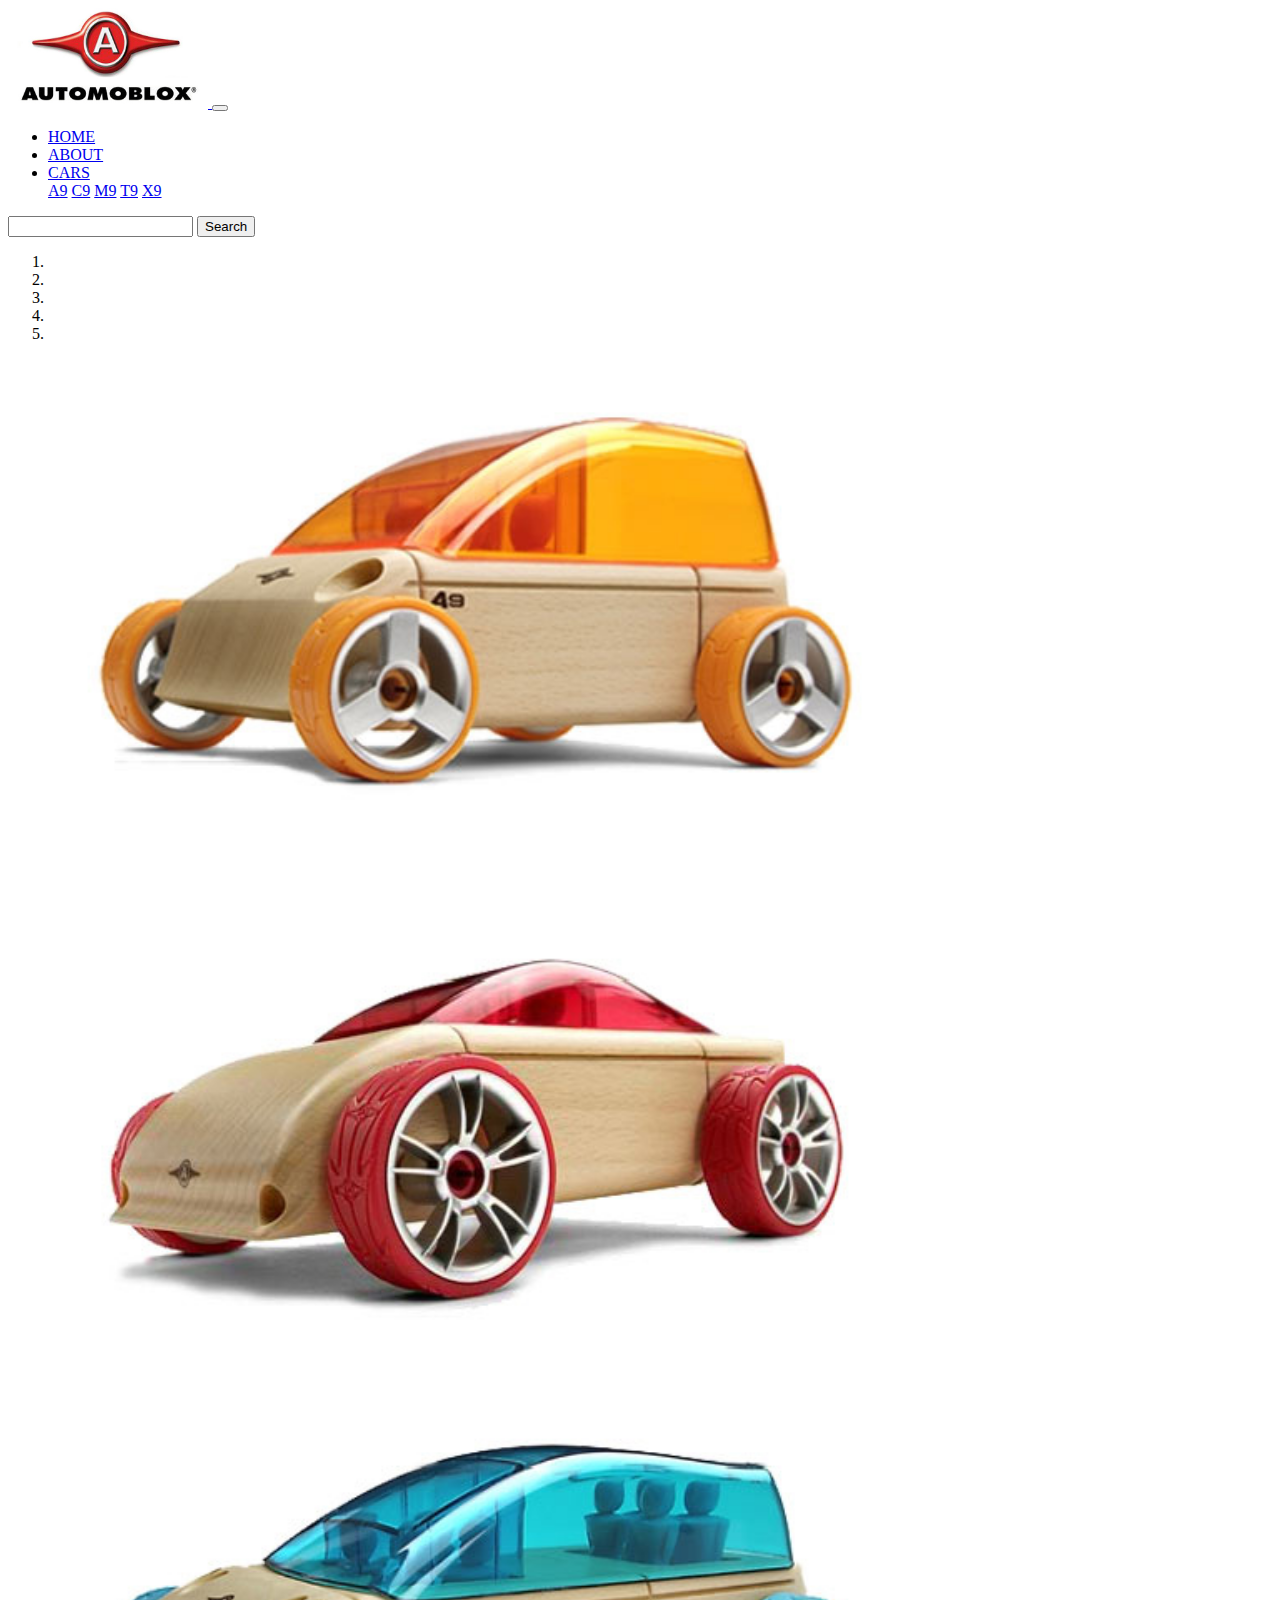
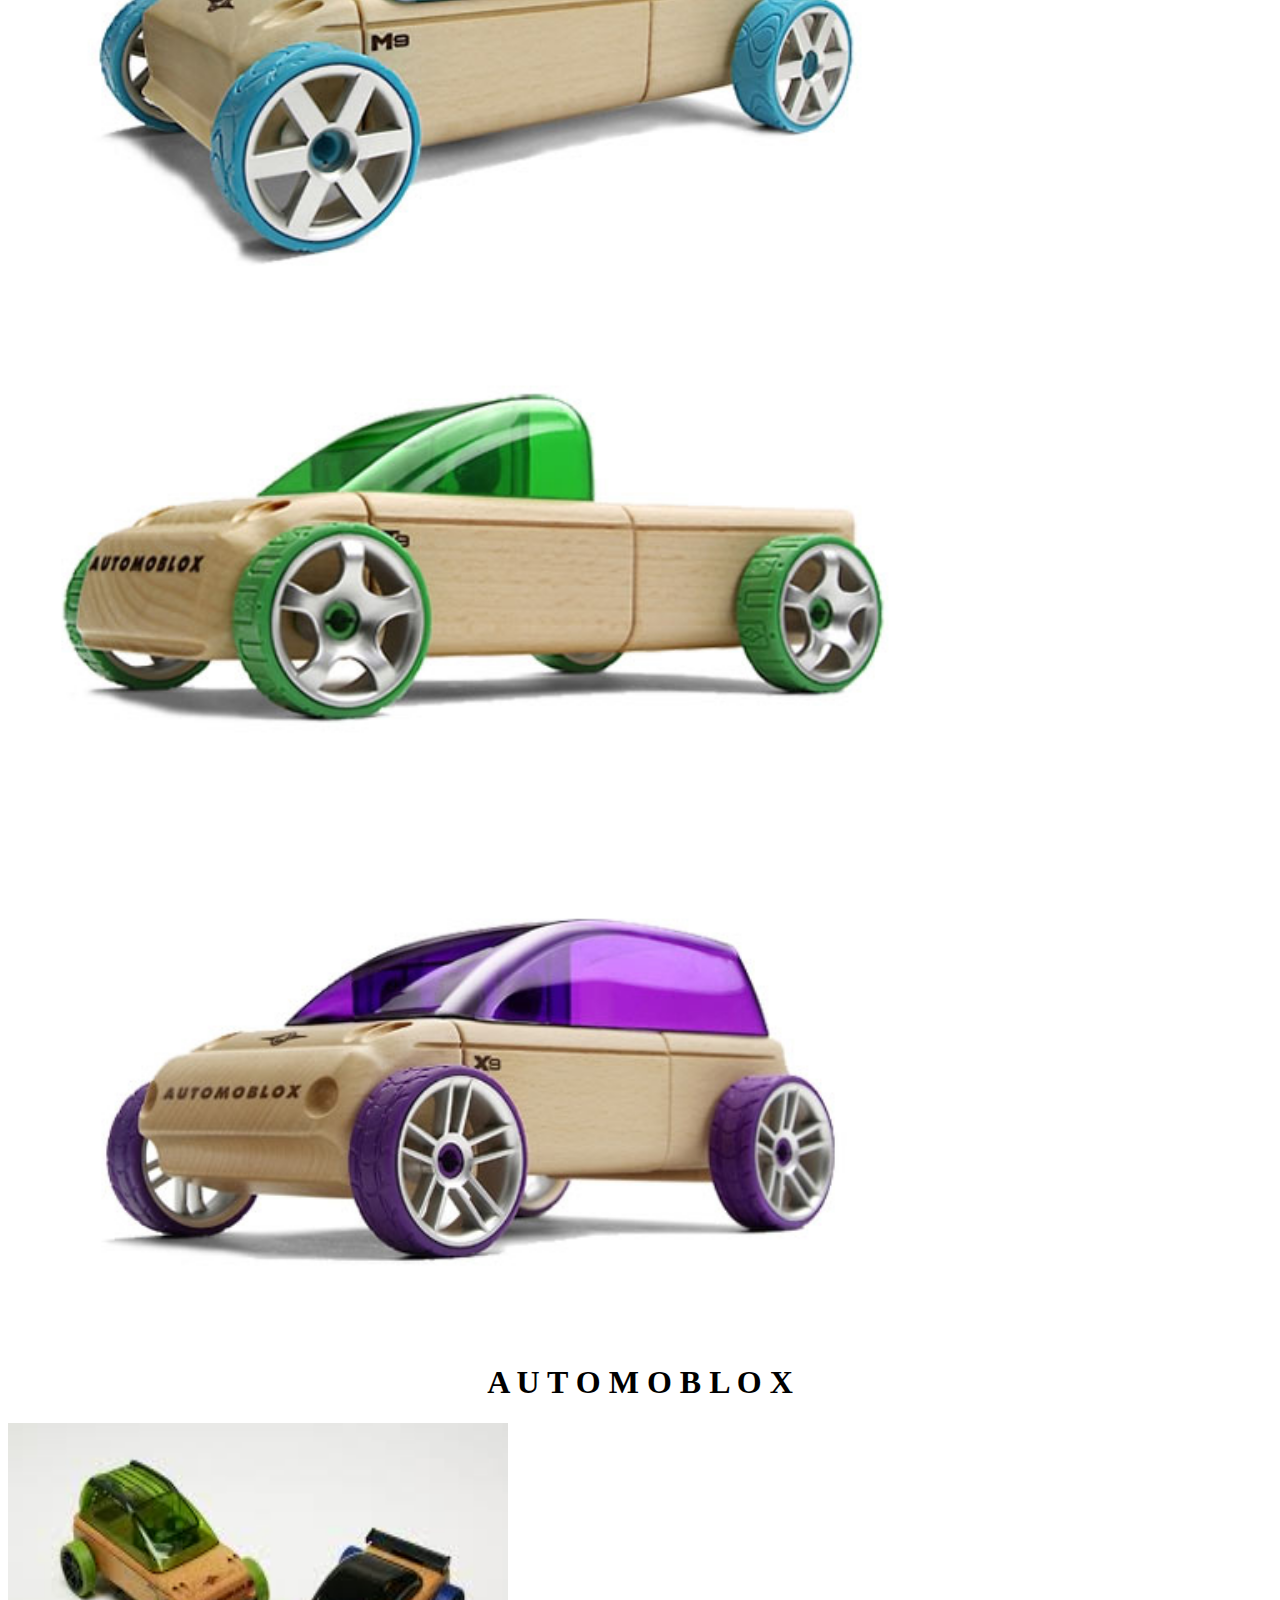
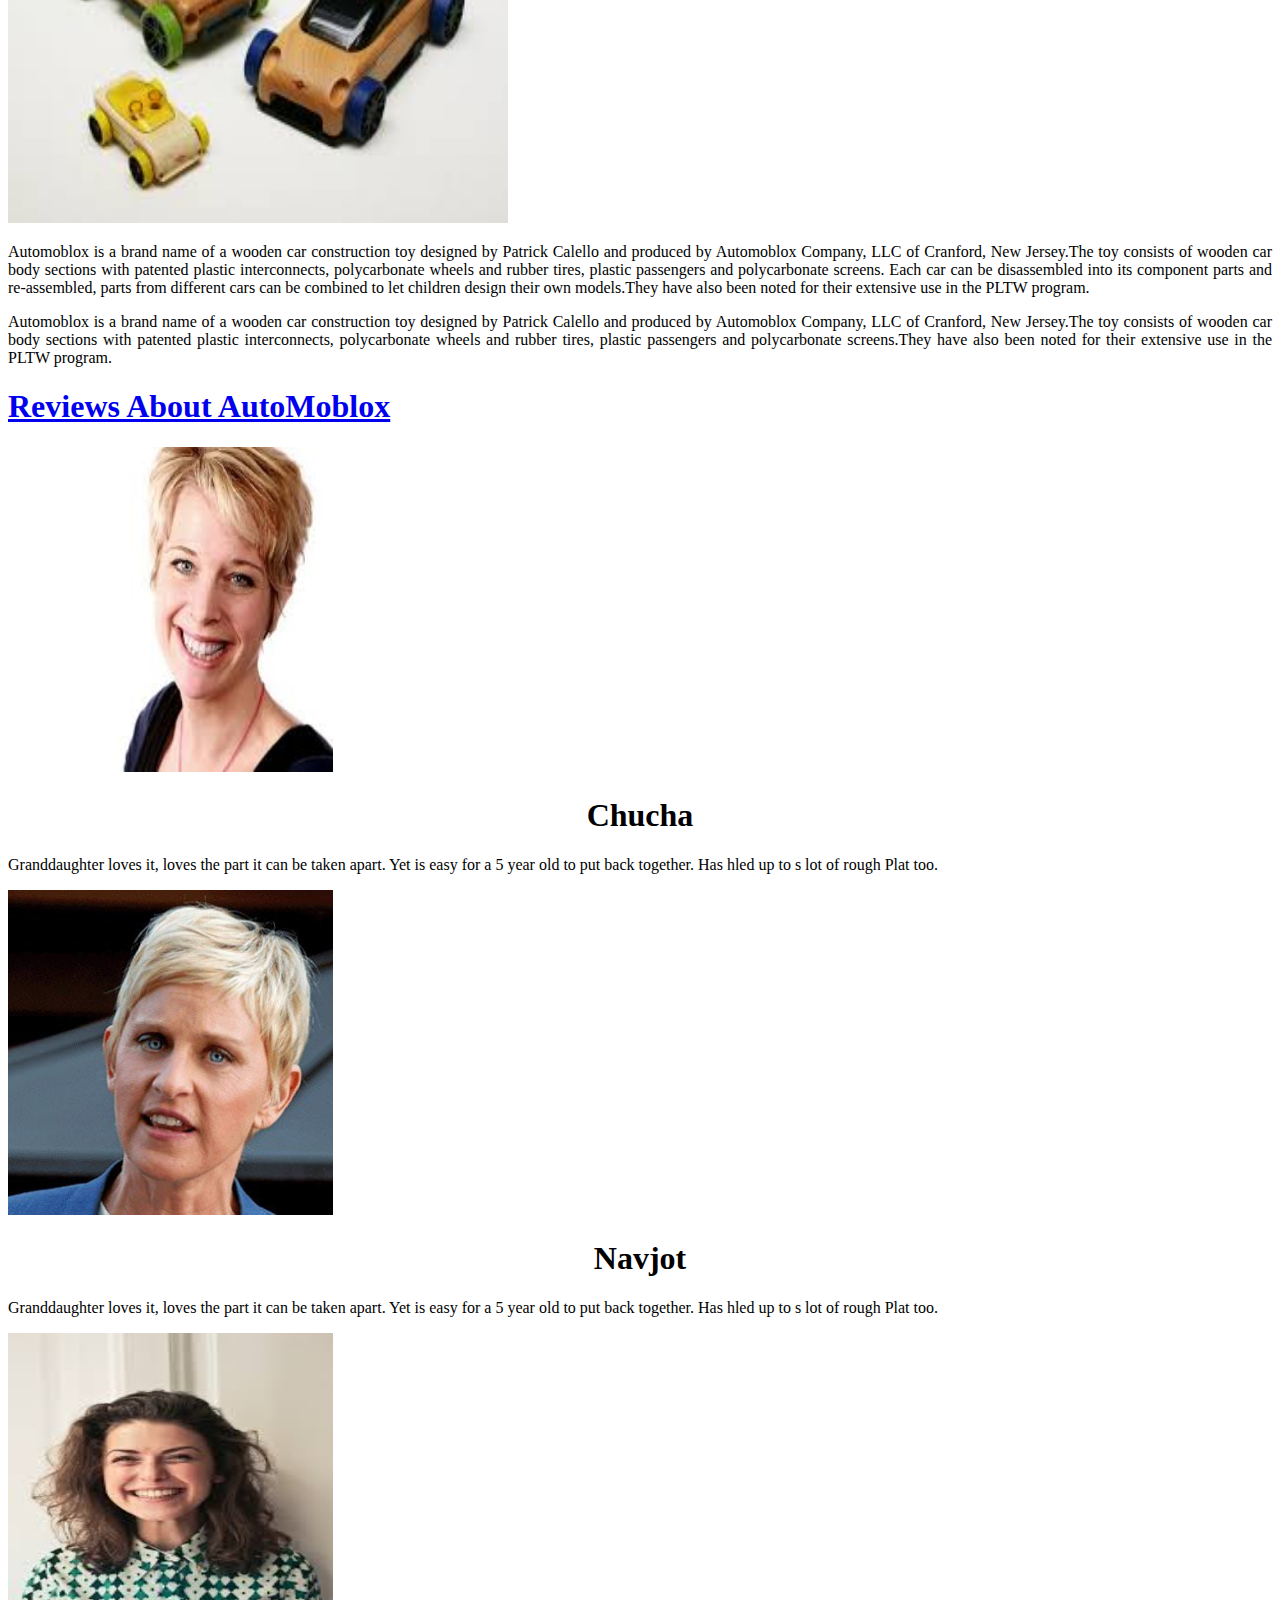
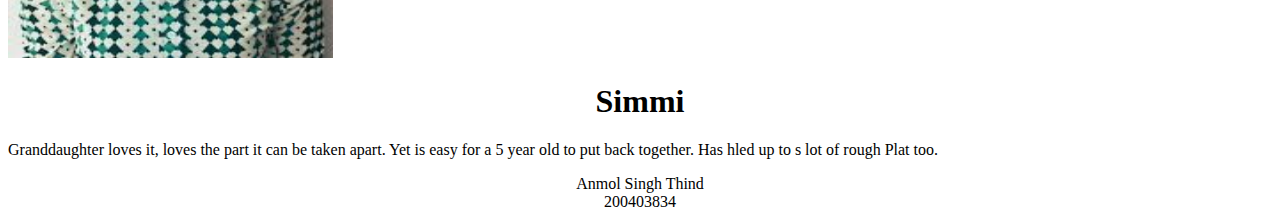
<file: index.html>
<!DOCTYPE html>
<html lang="en">
	<head>
        <link href='https://fonts.googleapis.com/css?family=Anaheim' rel='stylesheet'>

		<meta charset="utf-8">
		<meta name="viewport" content="width=device-width, initial-scale=1, shrink-to-fit=no">
		<title>Project</title>
		<link rel="stylesheet" href="https://stackpath.bootstrapcdn.com/bootstrap/4.1.3/css/bootstrap.min.css" integrity="sha384-MCw98/SFnGE8fJT3GXwEOngsV7Zt27NXFoaoApmYm81iuXoPkFOJwJ8ERdknLPMO" crossorigin="anonymous">
		<link rel="stylesheet" href="https://use.fontawesome.com/releases/v5.3.1/css/all.css" integrity="sha384-mzrmE5qonljUremFsqc01SB46JvROS7bZs3IO2EmfFsd15uHvIt+Y8vEf7N7fWAU" crossorigin="anonymous">
         <link rel="stylesheet" href="https://stackpath.bootstrapcdn.com/font-awesome/4.7.0/css/font-awesome.min.css">
		<link rel="stylesheet" href="css/custom.css" />
	</head>
	<body>
		<div class="container">
				<header>
                    
<!---Navigation-->
<nav class="navbar navbar-expand-xl fixed-top navbar-dark bg-white">
   <a class="navbar-brand" href="#">
   <img src="images/automoblox_logo.jpg" height="100px" width="200px">   </a>
    <button type="button" class="navbar-toggler bg-danger" data-target="#globalNav" data-toggle="collapse">
    <span class="navbar-toggler-icon "></span>
    </button>
    <div class="navbar-collapse collapse" id="globalNav">
    <ul class="navbar-nav">
        <li class="nav-item"><a class="nav-link active text-danger" href="index.html">HOME</a></li>
        <li class="nav-item"><a class="nav-link text-danger" href="#">ABOUT</a></li>
        <li class="nav-item dropdown">
        <a class="nav-link dropdown-toggle text-danger" id="navDropdown" role="button" data-toggle="dropdown" href="#">CARS</a>
            <div class="dropdown-menu">
            <a class="dropdown-item text-primary"  href="p1.html">A9</a>
            <a class="dropdown-item text-primary"  href="p5.html">C9</a>
            <a class="dropdown-item text-primary"  href="p4.html">M9</a>
            <a class="dropdown-item text-primary"  href="p3.html">T9</a>
            <a class="dropdown-item text-primary"  href="p2.html">X9</a>
            </div>
        </li> 
        </ul>
        <form class="form-inline ml-auto " >
        <input type="search" class="form-control mr-2" > 
            <button type="submit" class="btn btn-outline-danger">Search</button>
        </form>
    </div>
</nav>    
</header>
<!--Slider-->
			<main class="mt-5 py-5">
				<div id="carousel-cars" class="carousel slide carousel-fade" data-ride="carousel" data-keyboard="false">
					<ol class="carousel-indicators">
						<li data-target="#carousel-cars" data-slide-to="0" class="active"></li>
						<li data-target="#carousel-cars" data-slide-to="1"></li>
						<li data-target="#carousel-cars" data-slide-to="2"></li>
                        <li data-target="#carousel-cars" data-slide-to="3"></li>
				        <li data-target="#carousel-cars" data-slide-to="4"></li>
					</ol>
					<div class="carousel-inner">
						<figure class="carousel-item active ">
							<img class="d-block w-100" src="images/a9_large.jpg" alt="First slide" height="500px">
						</figure>
						<figure class="carousel-item">
							<img class="d-block w-100" src="images/c9_large.jpg" alt="Second slide" height="500px">
						</figure>
						<figure class="carousel-item">
							<img class="d-block w-100" src="images/m9_large.jpg" alt="Third slide" height="500px">
						</figure>
				        <figure class="carousel-item">
				       	<img class="d-block w-100" src="images/t9_large.jpg"   alt="Fifth slide" height="500px">
                        </figure>
                        <figure class="carousel-item">
                        <img class="d-block w-100" src="images/x9_large.jpg"   alt="Fifth slide" height="500px">
				        </figure>
                    </div>
                </div>
<!--grid System-->
                <div class="mt-5 ">
                     <h1 align="center" class="text-danger mt-5">A U T O M O B L O X</h1>
                <div class="row mt-5">
                <div class="col-md-6" >
                    <img src="images/images.jpg" height="400px" width="500px" class="rounded">
                    </div>
                    <div id="about" class="col-md-6 px-5" align="justify">
                    <p  >Automoblox is a brand name of a wooden car construction toy designed by Patrick Calello and produced by Automoblox Company, LLC of Cranford, New Jersey.The toy consists of wooden car body sections with patented plastic interconnects, polycarbonate wheels and rubber tires, plastic passengers and polycarbonate screens. Each car can be disassembled into its component parts and re-assembled, parts from different cars can be combined to let children design their own models.They have also been noted for their extensive use in the PLTW program.</p>
                            <p  >Automoblox is a brand name of a wooden car construction toy designed by Patrick Calello and produced by Automoblox Company, LLC of Cranford, New Jersey.The toy consists of wooden car body sections with patented plastic interconnects, polycarbonate wheels and rubber tires, plastic passengers and polycarbonate screens.They have also been noted for their extensive use in the PLTW program.</p>


                    </div>
                </div>
                    </div>
                
             <div id="accordion" role="tablist">
            <section class="card mt-5 ">
                <header class="card-header bg-danger " role="tab" id="hOne" >
							<h1 class="mb-0 ">
                               <a href="#One" data-toggle="collapse" aria-expanded="true" aria-controls="collapseOne" class="text-light ml-5" >Reviews About AutoMoblox</a>
                    </h1>
                    </header>
                <div class="collapse show" role="tabpanel" id="One" data-parent="#accordion">
                <div class="card-body">
                    <div class="row">
                      <div class="col-md-4">
                        <img src="images/download.jpg" height="325px" width="325px">
                          <h1 align="center">Chucha</h1>
                          <p>Granddaughter loves it, loves the part it can be taken apart. Yet is easy for a 5 year old to put back together. Has hled up to s lot of rough Plat too.</p>
                        </div>
                        <div class="col-md-4">
                        <img src="images/ellen-degeneres.jpg " height="325px" width="325px">
                            <h1 align="center">Navjot</h1>
                          <p>Granddaughter loves it, loves the part it can be taken apart. Yet is easy for a 5 year old to put back together. Has hled up to s lot of rough Plat too.</p>
                        </div>
                        <div class="col-md-4">
                        <img src="images/images%20(1).jpg" height="325px" width="325px">
                            <h1 align="center">Simmi</h1>
                          <p>Granddaughter loves it, loves the part it can be taken apart. Yet is easy for a 5 year old to put back together. Has hled up to s lot of rough Plat too.</p>
                        </div>
                        </div>
                       
                    </div>
                </div></section>
                </div>
            </main>
        </div>
        <!-- Footer -->
        <footer class="page-footer font-small cyan darken-3 bg-danger">
    <div class="container">
      <div class="row">
        <div class="col-md-12 py-5">
          <div class="mb-5 flex-center">
           Anmol Singh Thind <br> 200403834
          </div>
        </div>
        </div>
     </div>
        </footer>
		<script src="https://code.jquery.com/jquery-3.3.1.slim.min.js" integrity="sha384-q8i/X+965DzO0rT7abK41JStQIAqVgRVzpbzo5smXKp4YfRvH+8abtTE1Pi6jizo" crossorigin="anonymous"></script>
		<script src="https://cdnjs.cloudflare.com/ajax/libs/popper.js/1.14.3/umd/popper.min.js" integrity="sha384-ZMP7rVo3mIykV+2+9J3UJ46jBk0WLaUAdn689aCwoqbBJiSnjAK/l8WvCWPIPm49" crossorigin="anonymous"></script>
		<script src="https://stackpath.bootstrapcdn.com/bootstrap/4.1.3/js/bootstrap.min.js" integrity="sha384-ChfqqxuZUCnJSK3+MXmPNIyE6ZbWh2IMqE241rYiqJxyMiZ6OW/JmZQ5stwEULTy" crossorigin="anonymous"></script>
		<script src="js/custom.js"></script>
			</body>
</html>
</file>
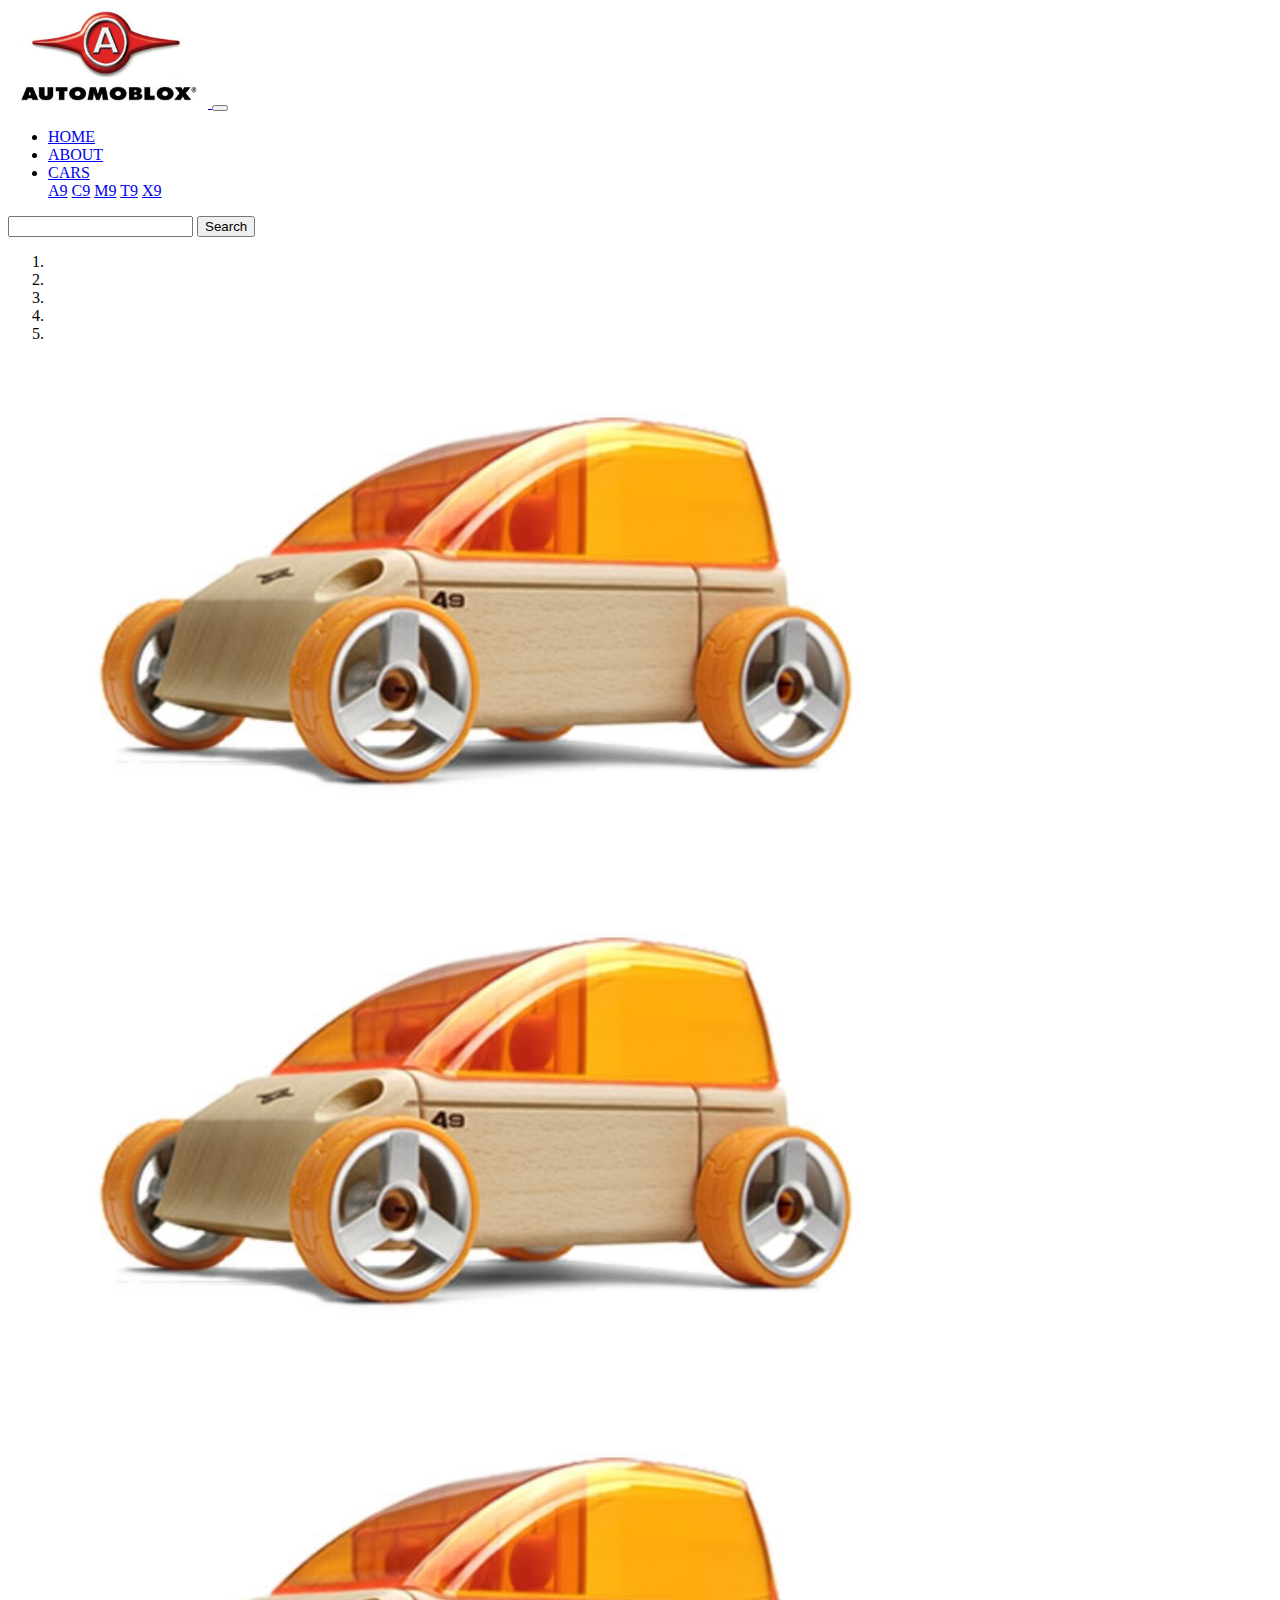
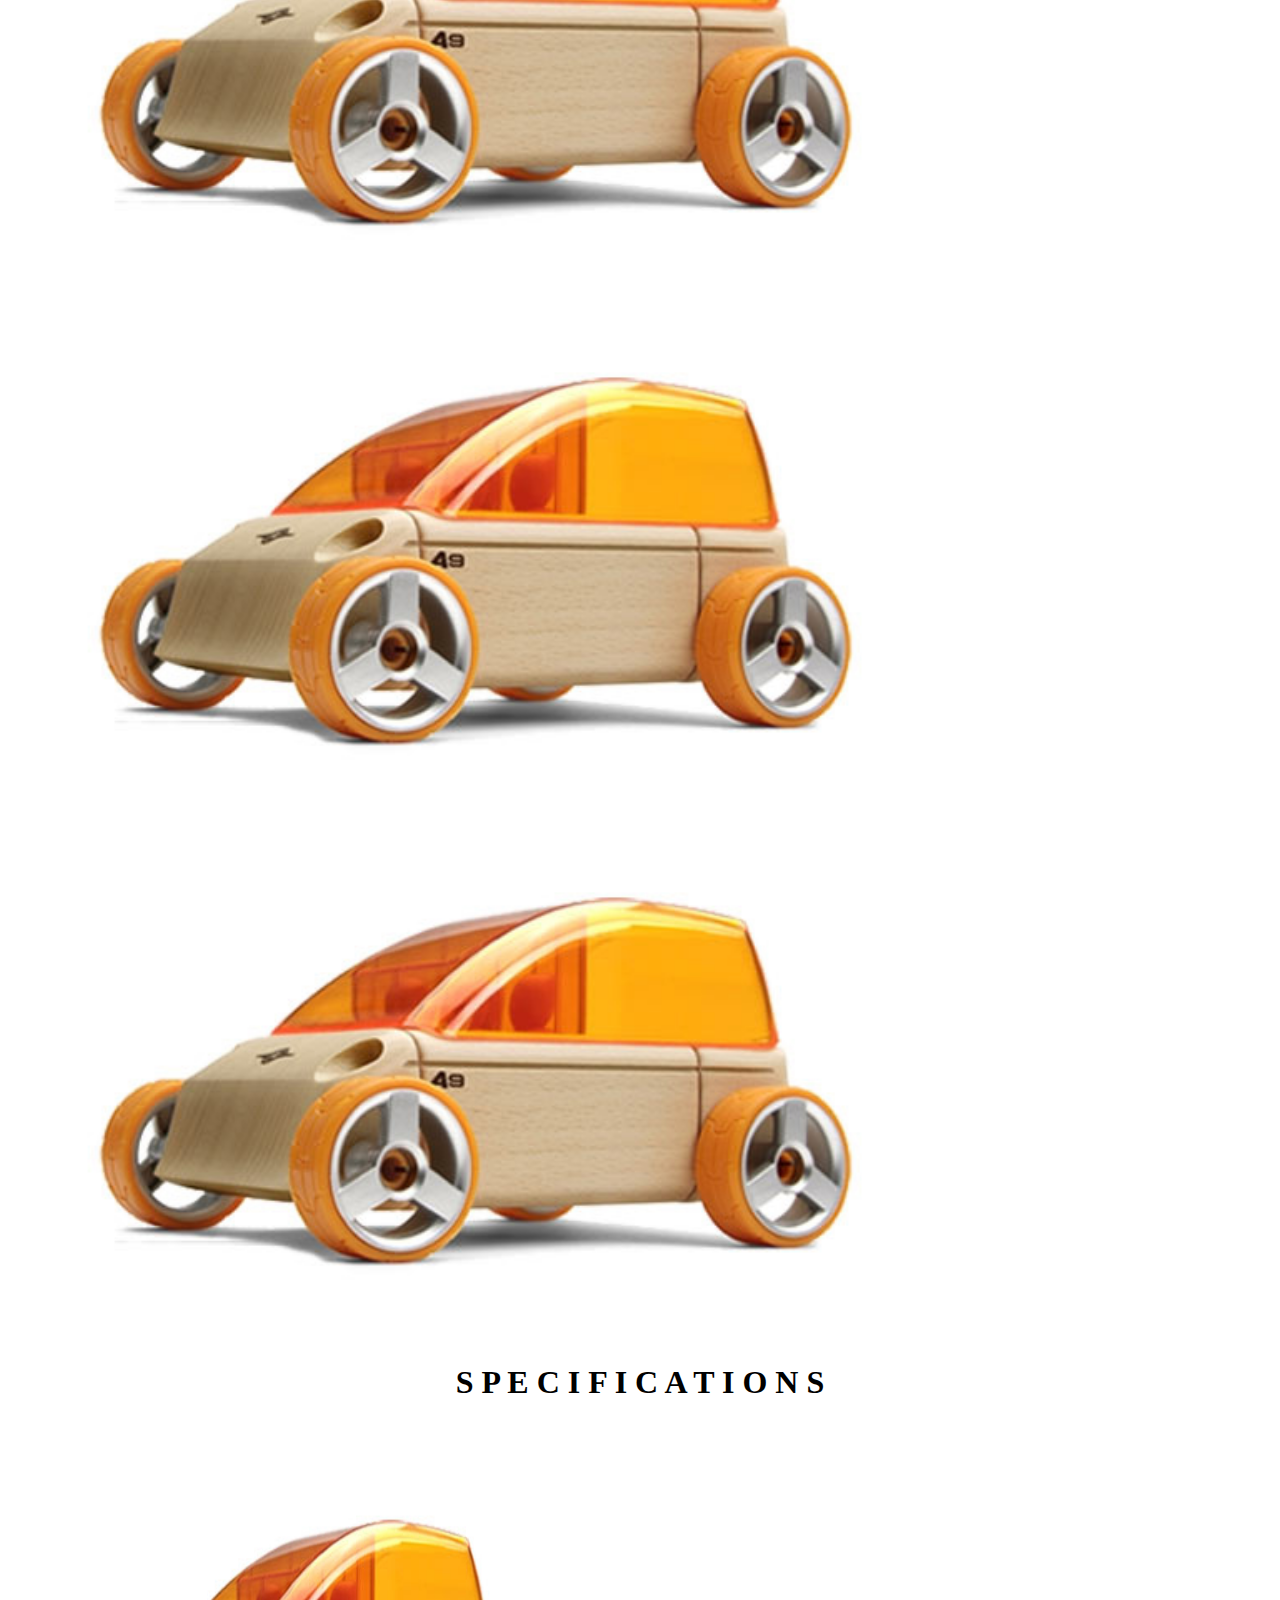
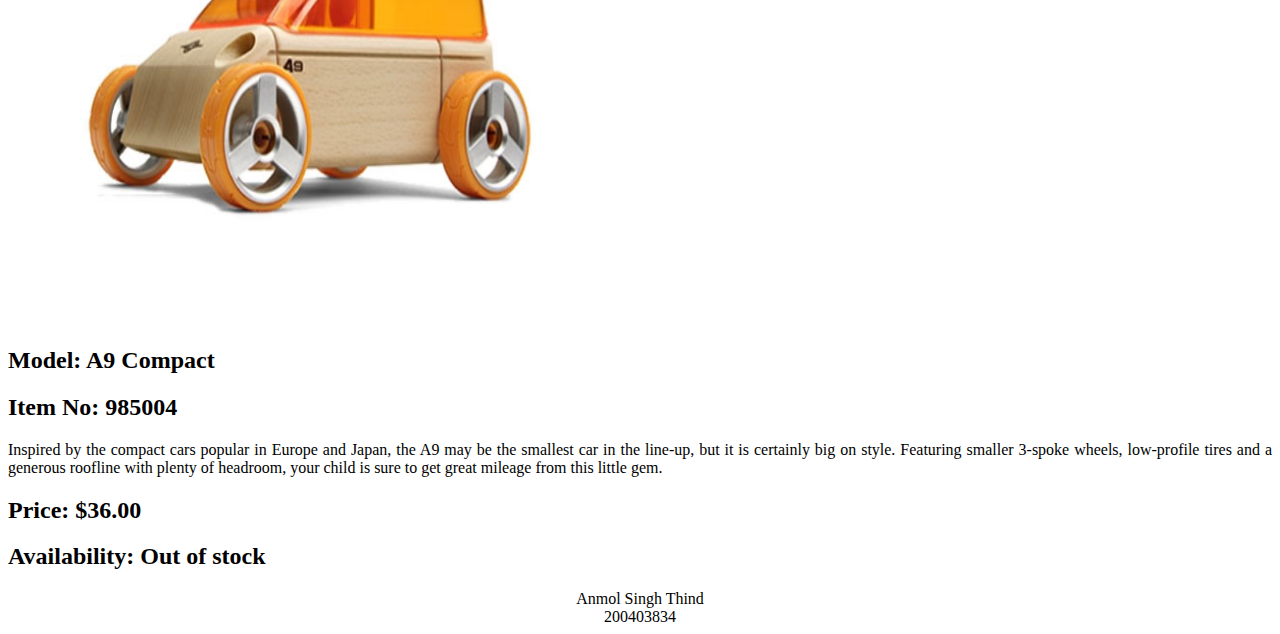
<file: p1.html>
<!DOCTYPE html>
<html lang="en">
	<head>
        <link href='https://fonts.googleapis.com/css?family=Anaheim' rel='stylesheet'>

		<meta charset="utf-8">
		<meta name="viewport" content="width=device-width, initial-scale=1, shrink-to-fit=no">
		<title>Project</title>
		<link rel="stylesheet" href="https://stackpath.bootstrapcdn.com/bootstrap/4.1.3/css/bootstrap.min.css" integrity="sha384-MCw98/SFnGE8fJT3GXwEOngsV7Zt27NXFoaoApmYm81iuXoPkFOJwJ8ERdknLPMO" crossorigin="anonymous">
		<link rel="stylesheet" href="https://use.fontawesome.com/releases/v5.3.1/css/all.css" integrity="sha384-mzrmE5qonljUremFsqc01SB46JvROS7bZs3IO2EmfFsd15uHvIt+Y8vEf7N7fWAU" crossorigin="anonymous">
         <link rel="stylesheet" href="https://stackpath.bootstrapcdn.com/font-awesome/4.7.0/css/font-awesome.min.css">
		<link rel="stylesheet" href="css/custom.css" />
	</head>
	<body>
		<div class="container">
				<header>
                    
<!---Navigation-->
<nav class="navbar navbar-expand-xl fixed-top navbar-dark bg-white">
   <a class="navbar-brand" href="#">
   <img src="images/automoblox_logo.jpg" height="100px" width="200px">   </a>
    <button type="button" class="navbar-toggler bg-danger" data-target="#globalNav" data-toggle="collapse">
    <span class="navbar-toggler-icon "></span>
    </button>
    <div class="navbar-collapse collapse" id="globalNav">
    <ul class="navbar-nav">
        <li class="nav-item"><a class="nav-link active text-danger" href="index.html">HOME</a></li>
        <li class="nav-item"><a class="nav-link text-danger" href="#">ABOUT</a></li>
        <li class="nav-item dropdown">
        <a class="nav-link dropdown-toggle text-danger" id="navDropdown" role="button" data-toggle="dropdown" href="#">CARS</a>
            <div class="dropdown-menu">
            <a class="dropdown-item text-primary"  href="p1.html">A9</a>
            <a class="dropdown-item text-primary"  href="p5.html">C9</a>
            <a class="dropdown-item text-primary"  href="p4.html">M9</a>
            <a class="dropdown-item text-primary"  href="p3.html">T9</a>
            <a class="dropdown-item text-primary"  href="p2.html">X9</a>
            </div>
        </li> 
        </ul>
        <form class="form-inline ml-auto " >
        <input type="search" class="form-control mr-2" > 
            <button type="submit" class="btn btn-outline-danger">Search</button>
        </form>
    </div>
</nav>    
</header>
<!--Slider-->
			<main class="mt-5 py-5">
				<div id="carousel-cars" class="carousel slide carousel-fade" data-ride="carousel" data-keyboard="false">
					<ol class="carousel-indicators">
						<li data-target="#carousel-cars" data-slide-to="0" class="active"></li>
						<li data-target="#carousel-cars" data-slide-to="1"></li>
						<li data-target="#carousel-cars" data-slide-to="2"></li>
                        <li data-target="#carousel-cars" data-slide-to="3"></li>
				        <li data-target="#carousel-cars" data-slide-to="4"></li>
					</ol>
					<div class="carousel-inner">
						<figure class="carousel-item active ">
							<img class="d-block w-100" src="images/a9_large.jpg" alt="First slide" height="500px">
						</figure>
						<figure class="carousel-item">
							<img class="d-block w-100" src="images/a9_large.jpg" alt="First slide" height="500px">
						</figure>
						<figure class="carousel-item">
							<img class="d-block w-100" src="images/a9_large.jpg" alt="First slide" height="500px">
						</figure>
				        <figure class="carousel-item">
				       <img class="d-block w-100" src="images/a9_large.jpg" alt="First slide" height="500px">
                        </figure>
                        <figure class="carousel-item">
                       <img class="d-block w-100" src="images/a9_large.jpg" alt="First slide" height="500px">
				        </figure>
                    </div>
                </div>
<!--grid System-->
                <div class="mt-5 ">
                     <h1 align="center" class="text-danger mt-5">S P E C I F I C A T I O N S</h1>
                <div class="row mt-5">
                <div class="col-md-6" >
                    <img src="images/a9_large.jpg" class="zoom" height="400px" width="500px" class="rounded">
                    </div>
                    <div id="about" class="col-md-6 px-5" align="justify">
                   <h2>Model: A9 Compact</h2> 
                        <h2>Item No: 985004</h2>
<p>Inspired by the compact cars popular in Europe and Japan, the A9 may be the smallest car in the line-up, but it is certainly big on style. Featuring smaller 3-spoke wheels, low-profile tires and a generous roofline with plenty of headroom, your child is sure to get great mileage from this little gem.</p>
 <h2>Price: $36.00</h2>
<h2>Availability: Out of stock</h2>
                    </div></div>
                </div></main>
        </div>
        <!-- Footer -->
        <footer class="page-footer font-small cyan darken-3 bg-danger">
    <div class="container">
      <div class="row">
        <div class="col-md-12 py-5">
          <div class="mb-5 flex-center">
           Anmol Singh Thind <br> 200403834
          </div>
        </div>
        </div>
     </div>
        </footer>
		<script src="https://code.jquery.com/jquery-3.3.1.slim.min.js" integrity="sha384-q8i/X+965DzO0rT7abK41JStQIAqVgRVzpbzo5smXKp4YfRvH+8abtTE1Pi6jizo" crossorigin="anonymous"></script>
		<script src="https://cdnjs.cloudflare.com/ajax/libs/popper.js/1.14.3/umd/popper.min.js" integrity="sha384-ZMP7rVo3mIykV+2+9J3UJ46jBk0WLaUAdn689aCwoqbBJiSnjAK/l8WvCWPIPm49" crossorigin="anonymous"></script>
		<script src="https://stackpath.bootstrapcdn.com/bootstrap/4.1.3/js/bootstrap.min.js" integrity="sha384-ChfqqxuZUCnJSK3+MXmPNIyE6ZbWh2IMqE241rYiqJxyMiZ6OW/JmZQ5stwEULTy" crossorigin="anonymous"></script>
		<script src="js/custom.js"></script>
			</body>
</html>
</file>
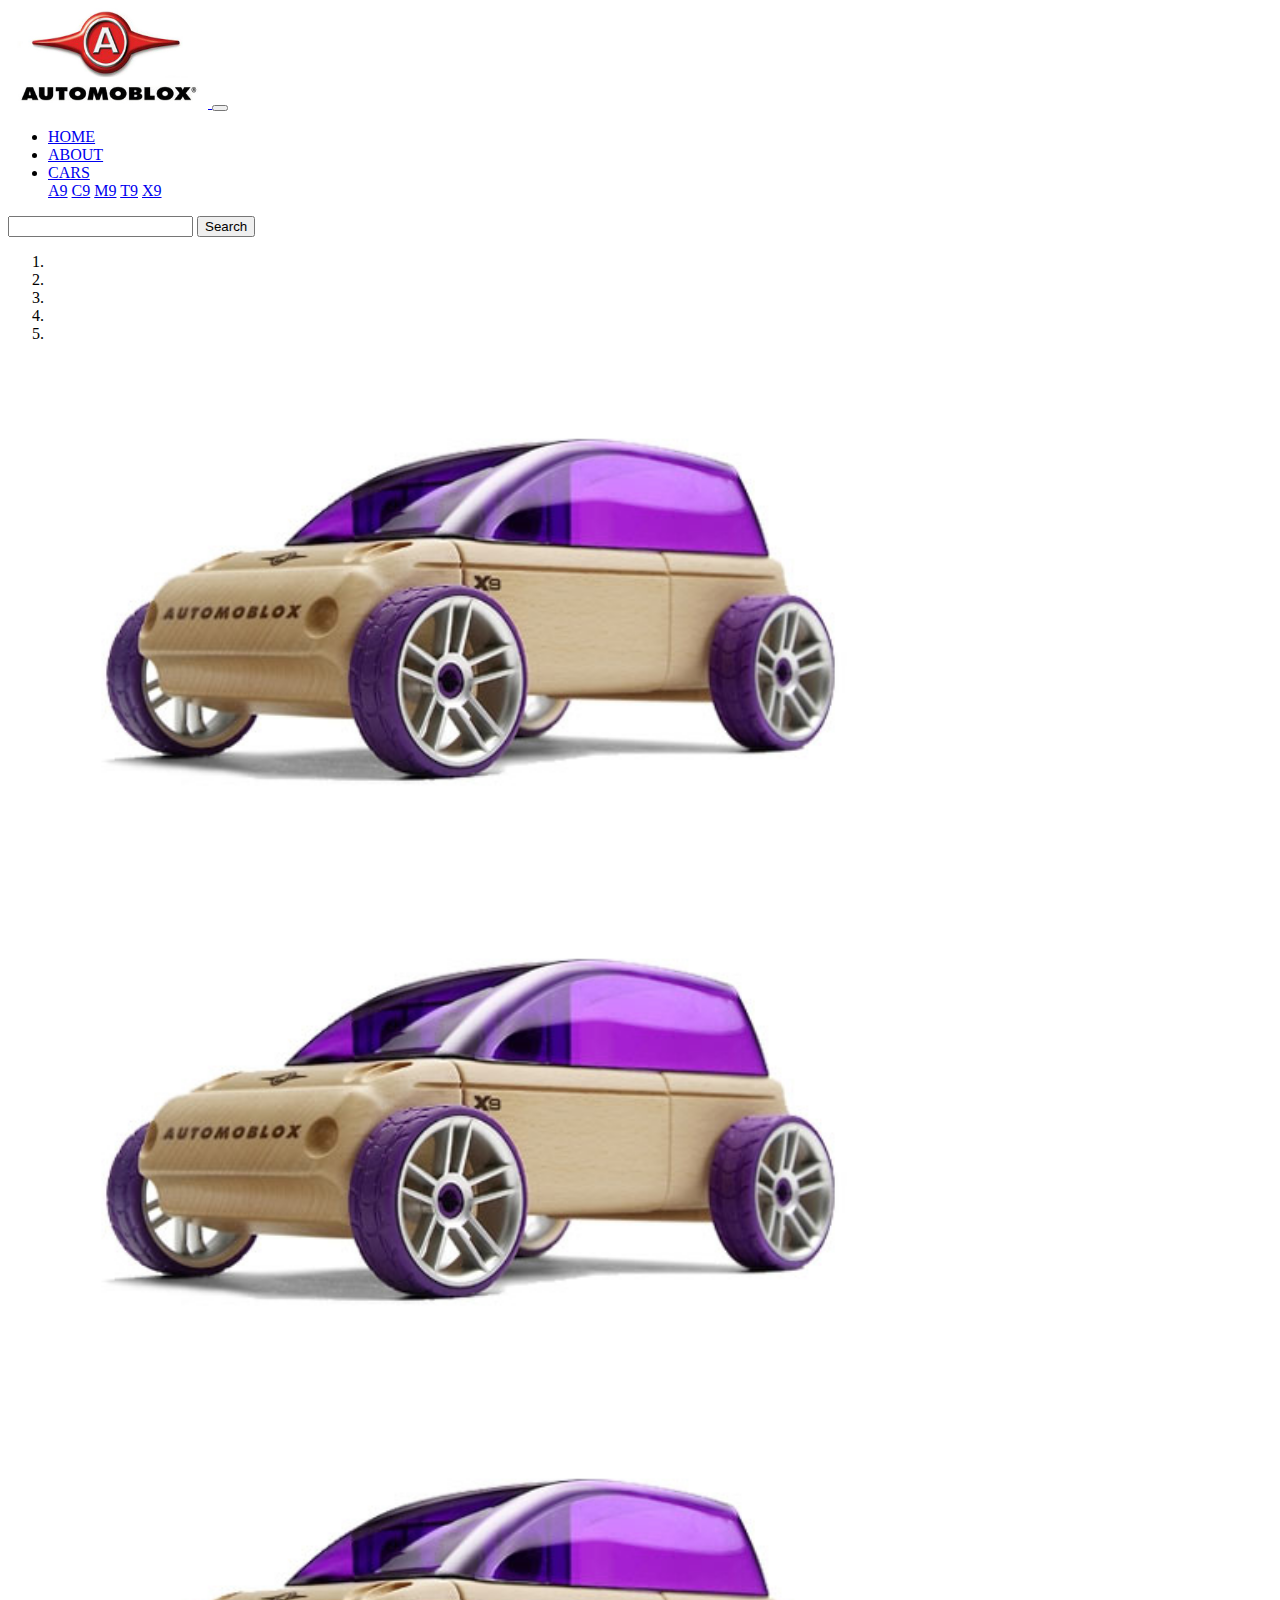
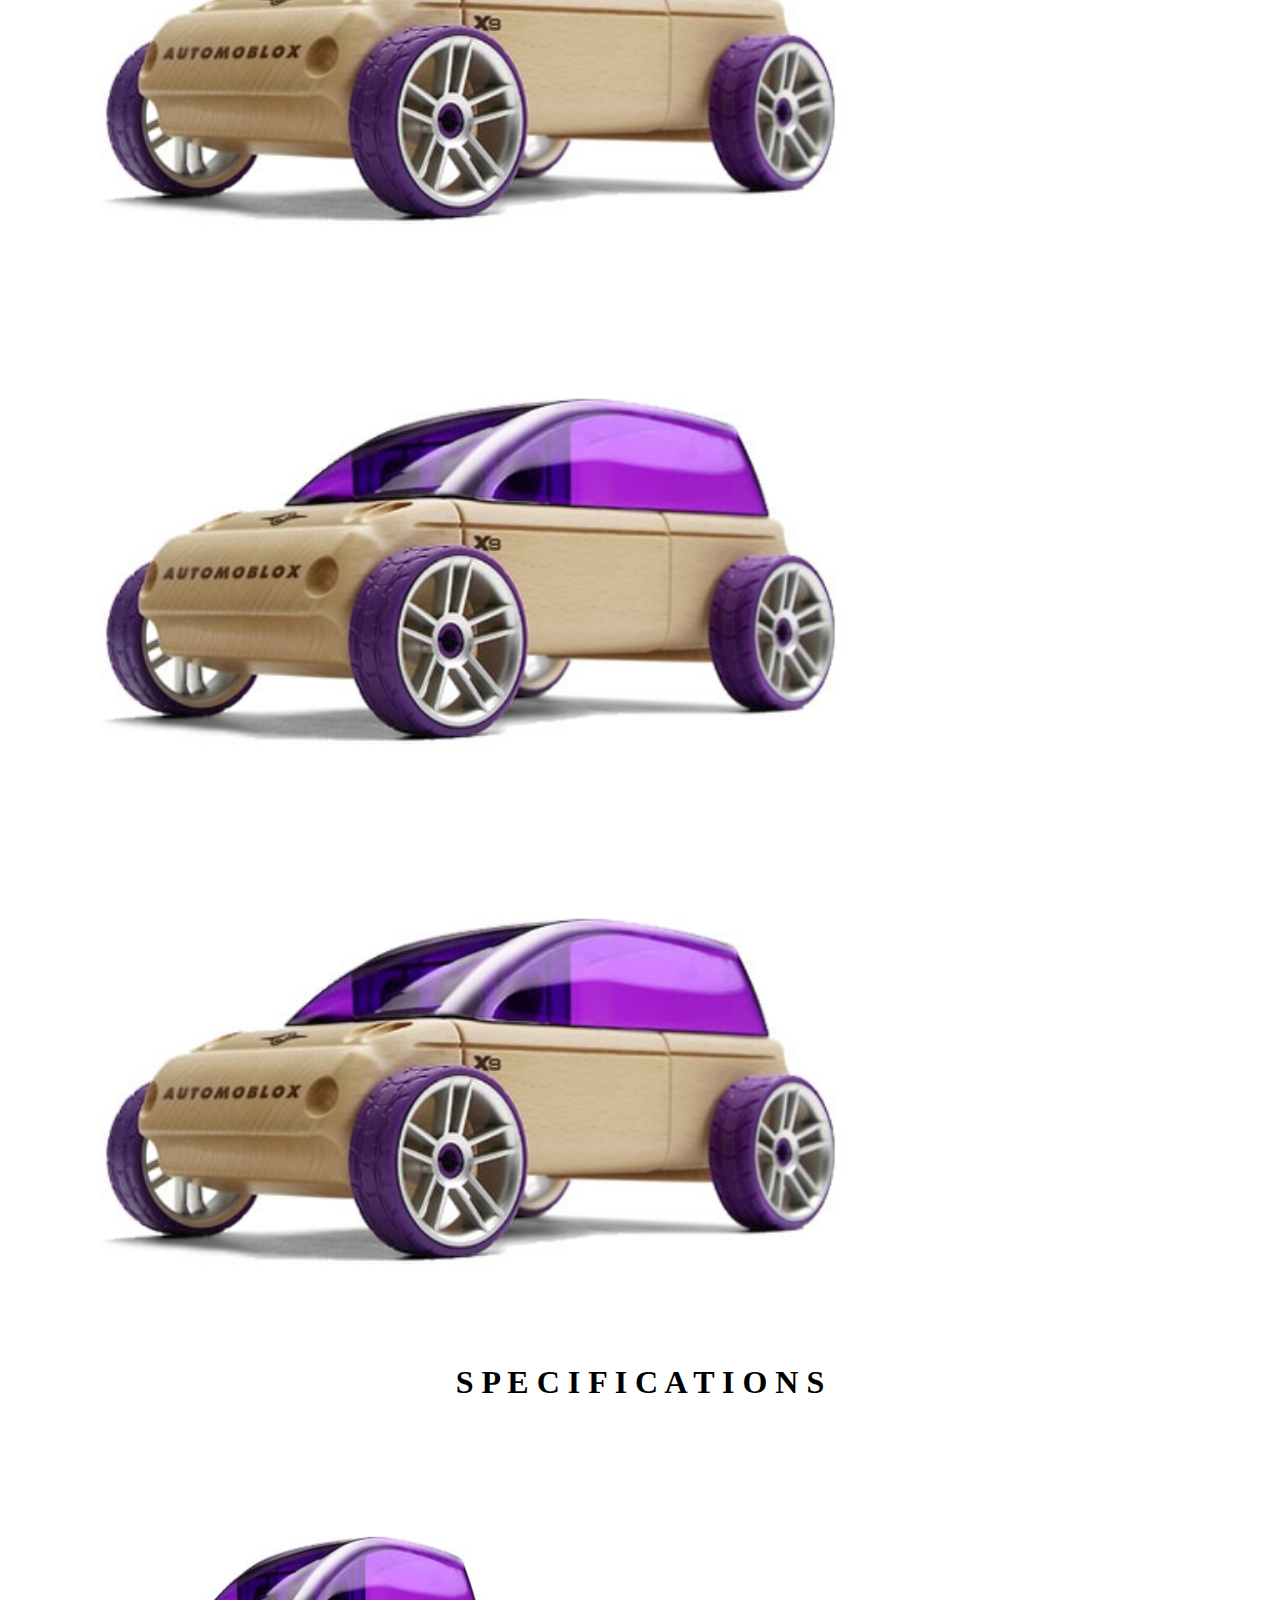
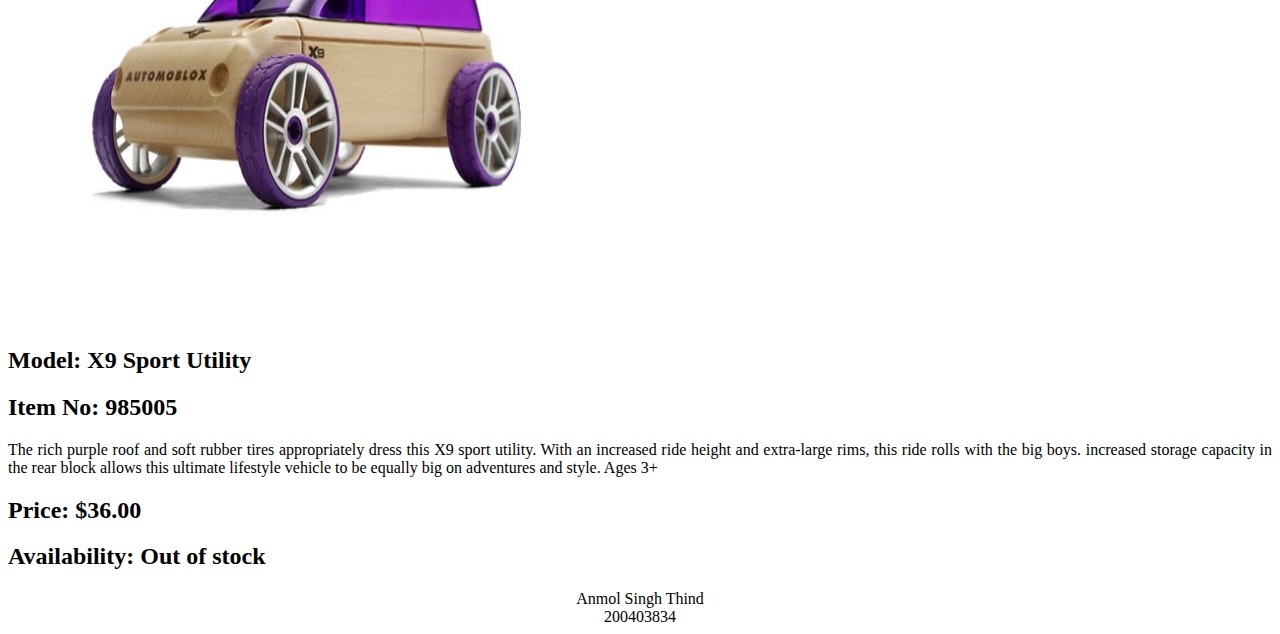
<file: p2.html>
<!DOCTYPE html>
<html lang="en">
	<head>
        <link href='https://fonts.googleapis.com/css?family=Anaheim' rel='stylesheet'>

		<meta charset="utf-8">
		<meta name="viewport" content="width=device-width, initial-scale=1, shrink-to-fit=no">
		<title>Project</title>
		<link rel="stylesheet" href="https://stackpath.bootstrapcdn.com/bootstrap/4.1.3/css/bootstrap.min.css" integrity="sha384-MCw98/SFnGE8fJT3GXwEOngsV7Zt27NXFoaoApmYm81iuXoPkFOJwJ8ERdknLPMO" crossorigin="anonymous">
		<link rel="stylesheet" href="https://use.fontawesome.com/releases/v5.3.1/css/all.css" integrity="sha384-mzrmE5qonljUremFsqc01SB46JvROS7bZs3IO2EmfFsd15uHvIt+Y8vEf7N7fWAU" crossorigin="anonymous">
         <link rel="stylesheet" href="https://stackpath.bootstrapcdn.com/font-awesome/4.7.0/css/font-awesome.min.css">
		<link rel="stylesheet" href="css/custom.css" />
	</head>
	<body>
		<div class="container">
				<header>
                    
<!---Navigation-->
<nav class="navbar navbar-expand-xl fixed-top navbar-dark bg-white">
   <a class="navbar-brand" href="#">
   <img src="images/automoblox_logo.jpg" height="100px" width="200px">   </a>
    <button type="button" class="navbar-toggler bg-danger" data-target="#globalNav" data-toggle="collapse">
    <span class="navbar-toggler-icon "></span>
    </button>
    <div class="navbar-collapse collapse" id="globalNav">
    <ul class="navbar-nav">
        <li class="nav-item"><a class="nav-link active text-danger" href="index.html">HOME</a></li>
        <li class="nav-item"><a class="nav-link text-danger" href="#">ABOUT</a></li>
        <li class="nav-item dropdown">
        <a class="nav-link dropdown-toggle text-danger" id="navDropdown" role="button" data-toggle="dropdown" href="#">CARS</a>
            <div class="dropdown-menu">
            <a class="dropdown-item text-primary"  href="p1.html">A9</a>
            <a class="dropdown-item text-primary"  href="p5.html">C9</a>
            <a class="dropdown-item text-primary"  href="p4.html">M9</a>
            <a class="dropdown-item text-primary"  href="p3.html">T9</a>
            <a class="dropdown-item text-primary"  href="p2.html">X9</a>
            </div>
        </li> 
        </ul>
        <form class="form-inline ml-auto " >
        <input type="search" class="form-control mr-2" > 
            <button type="submit" class="btn btn-outline-danger">Search</button>
        </form>
    </div>
</nav>    
</header>
<!--Slider-->
			<main class="mt-5 py-5">
				<div id="carousel-cars" class="carousel slide carousel-fade" data-ride="carousel" data-keyboard="false">
					<ol class="carousel-indicators">
						<li data-target="#carousel-cars" data-slide-to="0" class="active"></li>
						<li data-target="#carousel-cars" data-slide-to="1"></li>
						<li data-target="#carousel-cars" data-slide-to="2"></li>
                        <li data-target="#carousel-cars" data-slide-to="3"></li>
				        <li data-target="#carousel-cars" data-slide-to="4"></li>
					</ol>
					<div class="carousel-inner">
						<figure class="carousel-item active ">
							<img class="d-block w-100" src="images/x9_large.jpg" alt="First slide" height="500px">
						</figure>
						<figure class="carousel-item">
							<img class="d-block w-100" src="images/x9_large.jpg" alt="First slide" height="500px">
						</figure>
						<figure class="carousel-item">
							<img class="d-block w-100" src="images/x9_large.jpg" alt="First slide" height="500px">
						</figure>
				        <figure class="carousel-item">
				       <img class="d-block w-100" src="images/x9_large.jpg" alt="First slide" height="500px">
                        </figure>
                        <figure class="carousel-item">
                       <img class="d-block w-100" src="images/x9_large.jpg" alt="First slide" height="500px">
				        </figure>
                    </div>
                </div>
<!--grid System-->
                <div class="mt-5 ">
                     <h1 align="center" class="text-danger mt-5">S P E C I F I C A T I O N S</h1>
                <div class="row mt-5">
                <div class="col-md-6" >
                    <img class="zoom" src="images/x9_large.jpg" height="400px" width="500px" class="rounded">
                    </div>
                    <div id="about" class="col-md-6 px-5" align="justify">
                   <h2>Model: X9 Sport Utility</h2> 
                        <h2>Item No: 985005</h2>
<p>The rich purple roof and soft rubber tires appropriately dress this X9 sport utility. With an increased ride height and extra-large rims, this ride rolls with the big boys. increased storage capacity in the rear block allows this ultimate lifestyle vehicle to be equally big on adventures and style. Ages 3+</p>
 <h2>Price: $36.00</h2>
<h2>Availability: Out of stock</h2>
                    </div></div>
                </div></main>
        </div>
        <!-- Footer -->
        <footer class="page-footer font-small cyan darken-3 bg-danger">
    <div class="container">
      <div class="row">
        <div class="col-md-12 py-5">
          <div class="mb-5 flex-center">
           Anmol Singh Thind <br> 200403834
          </div>
        </div>
        </div>
     </div>
        </footer>
		<script src="https://code.jquery.com/jquery-3.3.1.slim.min.js" integrity="sha384-q8i/X+965DzO0rT7abK41JStQIAqVgRVzpbzo5smXKp4YfRvH+8abtTE1Pi6jizo" crossorigin="anonymous"></script>
		<script src="https://cdnjs.cloudflare.com/ajax/libs/popper.js/1.14.3/umd/popper.min.js" integrity="sha384-ZMP7rVo3mIykV+2+9J3UJ46jBk0WLaUAdn689aCwoqbBJiSnjAK/l8WvCWPIPm49" crossorigin="anonymous"></script>
		<script src="https://stackpath.bootstrapcdn.com/bootstrap/4.1.3/js/bootstrap.min.js" integrity="sha384-ChfqqxuZUCnJSK3+MXmPNIyE6ZbWh2IMqE241rYiqJxyMiZ6OW/JmZQ5stwEULTy" crossorigin="anonymous"></script>
		<script src="js/custom.js"></script>
			</body>
</html>
</file>
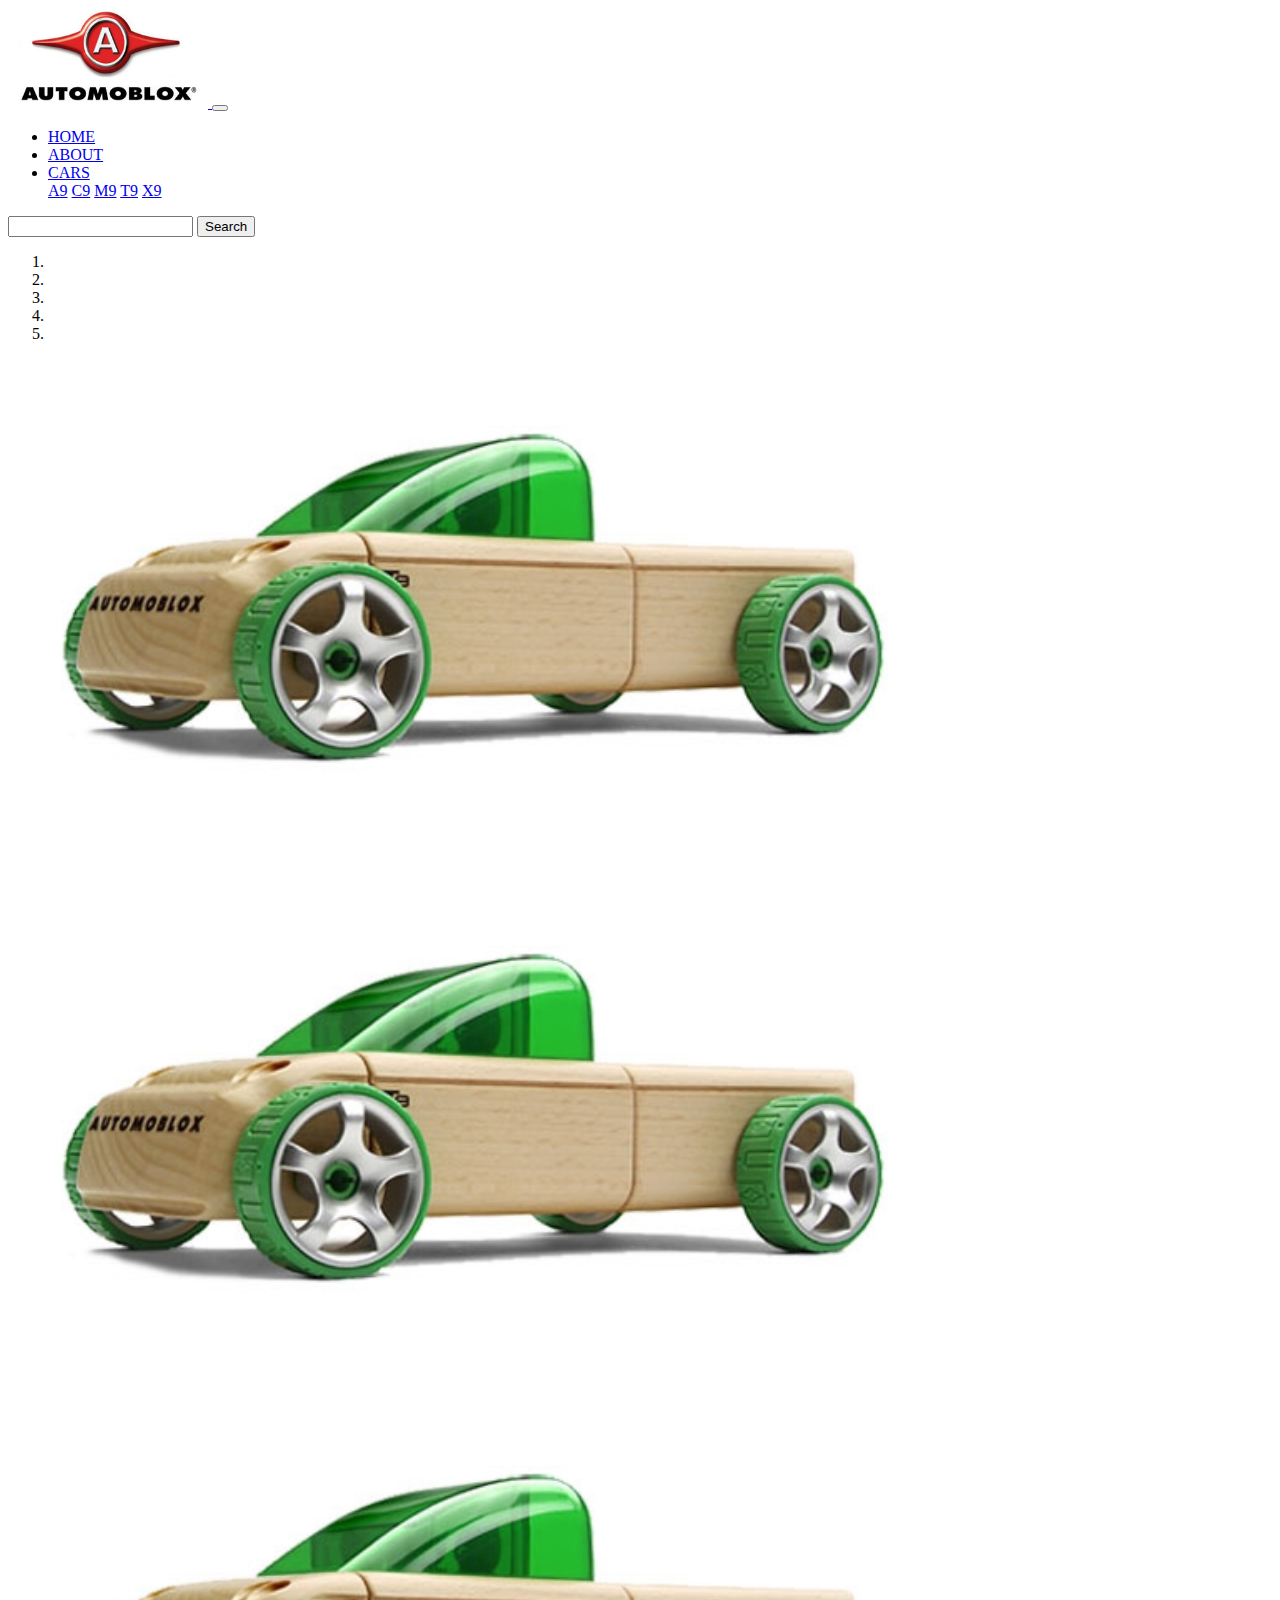
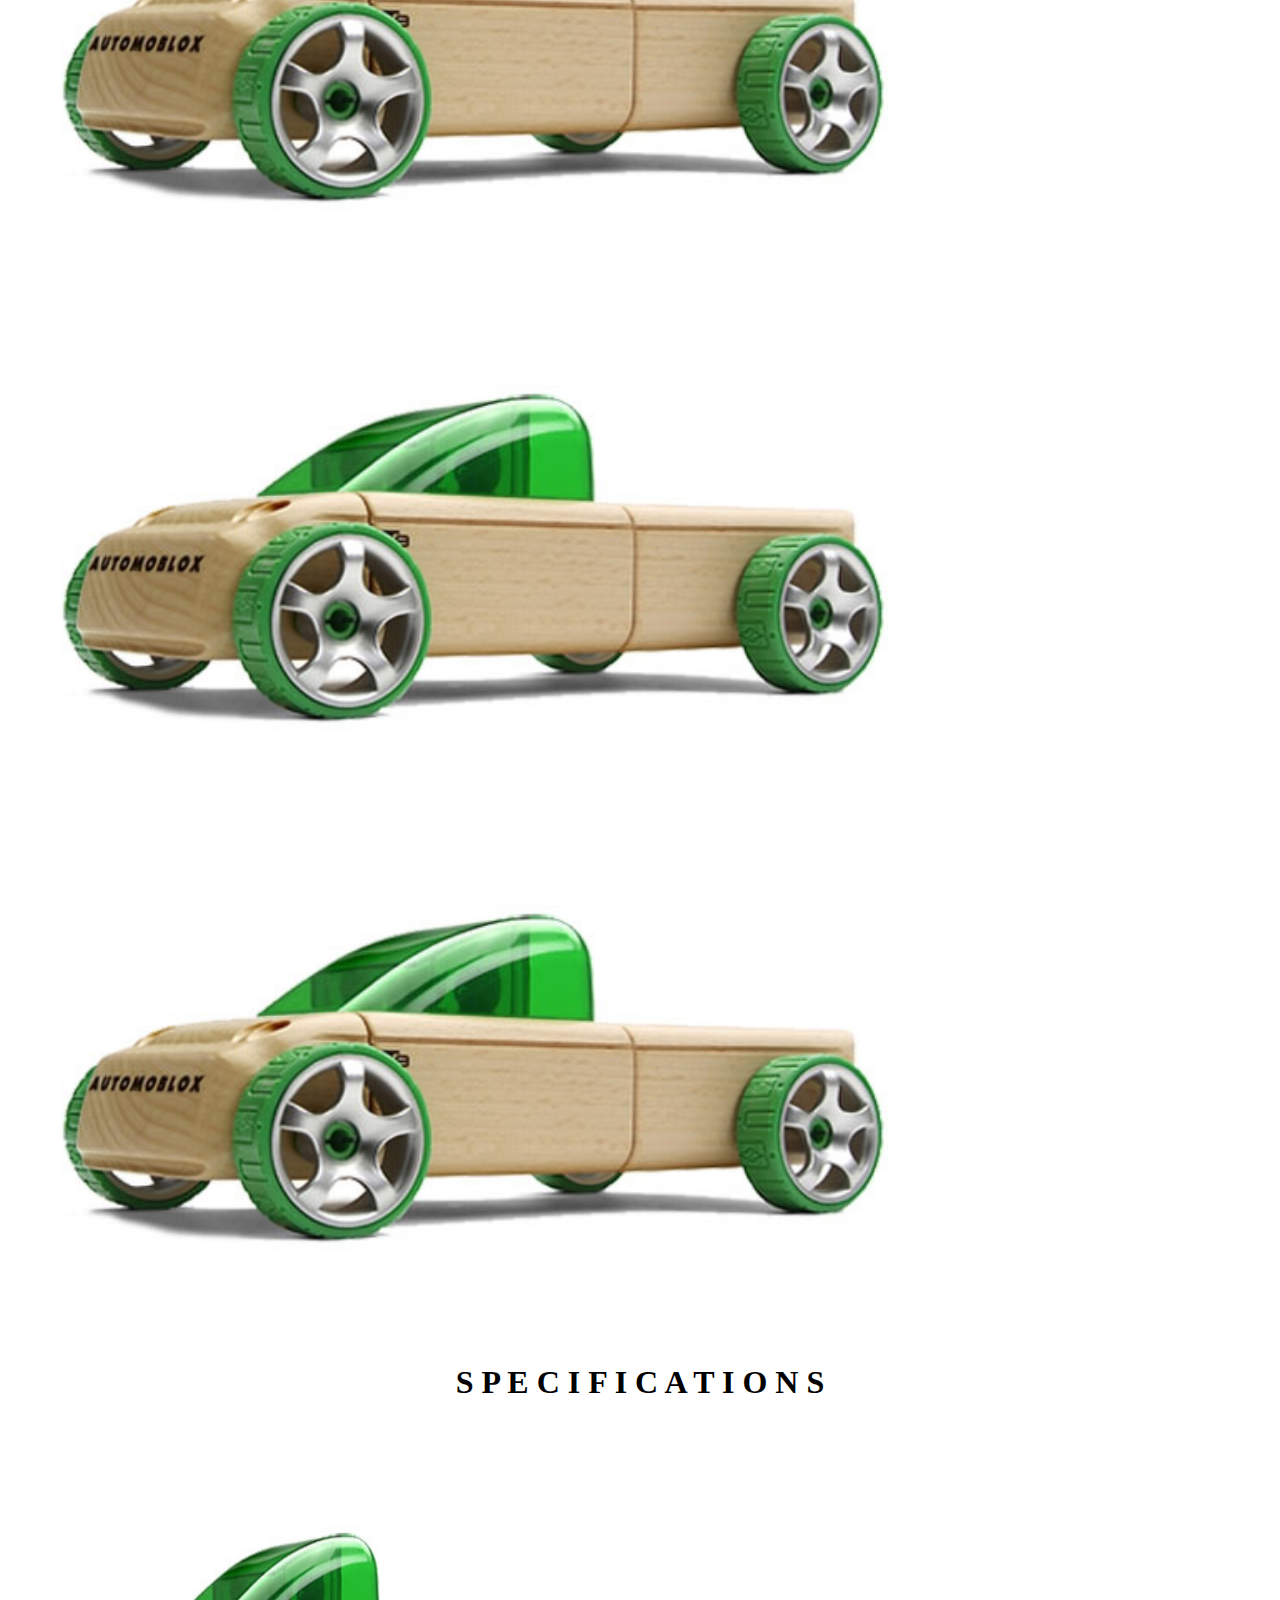
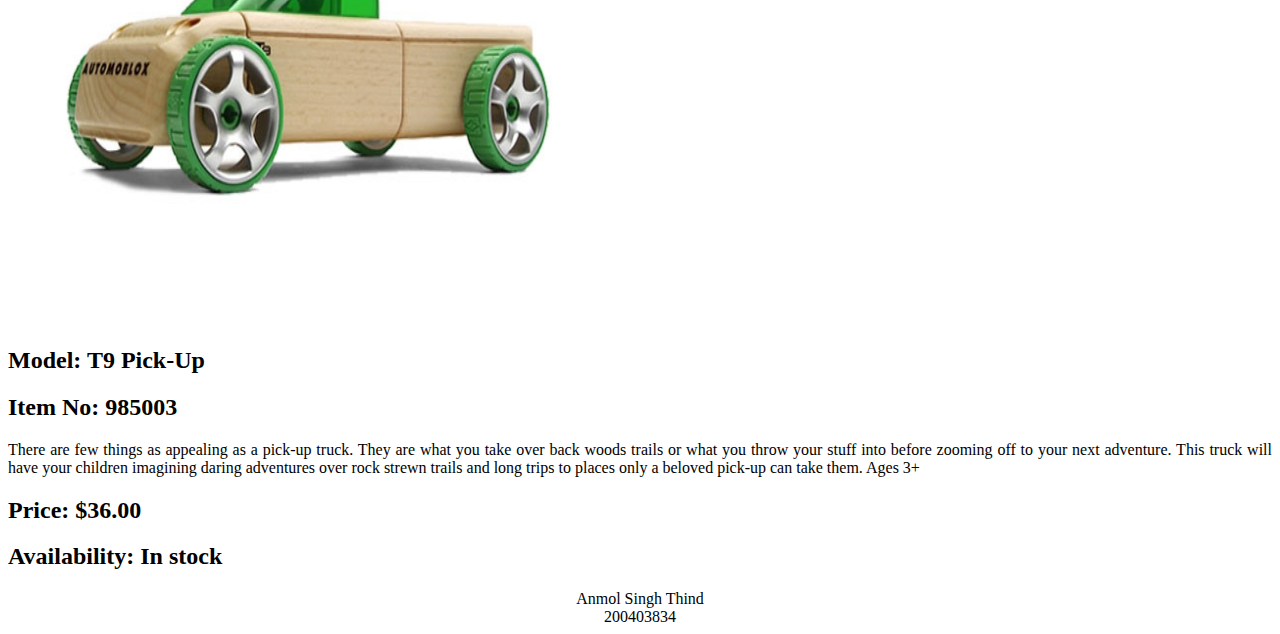
<file: p3.html>
<!DOCTYPE html>
<html lang="en">
	<head>
        <link href='https://fonts.googleapis.com/css?family=Anaheim' rel='stylesheet'>

		<meta charset="utf-8">
		<meta name="viewport" content="width=device-width, initial-scale=1, shrink-to-fit=no">
		<title>Project</title>
		<link rel="stylesheet" href="https://stackpath.bootstrapcdn.com/bootstrap/4.1.3/css/bootstrap.min.css" integrity="sha384-MCw98/SFnGE8fJT3GXwEOngsV7Zt27NXFoaoApmYm81iuXoPkFOJwJ8ERdknLPMO" crossorigin="anonymous">
		<link rel="stylesheet" href="https://use.fontawesome.com/releases/v5.3.1/css/all.css" integrity="sha384-mzrmE5qonljUremFsqc01SB46JvROS7bZs3IO2EmfFsd15uHvIt+Y8vEf7N7fWAU" crossorigin="anonymous">
         <link rel="stylesheet" href="https://stackpath.bootstrapcdn.com/font-awesome/4.7.0/css/font-awesome.min.css">
		<link rel="stylesheet" href="css/custom.css" />
	</head>
	<body>
		<div class="container">
				<header>
                    
<!---Navigation-->
<nav class="navbar navbar-expand-xl fixed-top navbar-dark bg-white">
   <a class="navbar-brand" href="#">
   <img src="images/automoblox_logo.jpg" height="100px" width="200px">   </a>
    <button type="button" class="navbar-toggler bg-danger" data-target="#globalNav" data-toggle="collapse">
    <span class="navbar-toggler-icon "></span>
    </button>
    <div class="navbar-collapse collapse" id="globalNav">
    <ul class="navbar-nav">
        <li class="nav-item"><a class="nav-link active text-danger" href="index.html">HOME</a></li>
        <li class="nav-item"><a class="nav-link text-danger" href="#">ABOUT</a></li>
        <li class="nav-item dropdown">
        <a class="nav-link dropdown-toggle text-danger" id="navDropdown" role="button" data-toggle="dropdown" href="#">CARS</a>
            <div class="dropdown-menu">
            <a class="dropdown-item text-primary"  href="p1.html">A9</a>
            <a class="dropdown-item text-primary"  href="p5.html">C9</a>
            <a class="dropdown-item text-primary"  href="p4.html">M9</a>
            <a class="dropdown-item text-primary"  href="p3.html">T9</a>
            <a class="dropdown-item text-primary"  href="p2.html">X9</a>
            </div>
        </li> 
        </ul>
        <form class="form-inline ml-auto " >
        <input type="search" class="form-control mr-2" > 
            <button type="submit" class="btn btn-outline-danger">Search</button>
        </form>
    </div>
</nav>    
</header>
<!--Slider-->
			<main class="mt-5 py-5">
				<div id="carousel-cars" class="carousel slide carousel-fade" data-ride="carousel" data-keyboard="false">
					<ol class="carousel-indicators">
						<li data-target="#carousel-cars" data-slide-to="0" class="active"></li>
						<li data-target="#carousel-cars" data-slide-to="1"></li>
						<li data-target="#carousel-cars" data-slide-to="2"></li>
                        <li data-target="#carousel-cars" data-slide-to="3"></li>
				        <li data-target="#carousel-cars" data-slide-to="4"></li>
					</ol>
					<div class="carousel-inner">
						<figure class="carousel-item active ">
							<img class="d-block w-100" src="images/t9_large.jpg" alt="First slide" height="500px">
						</figure>
						<figure class="carousel-item">
							<img class="d-block w-100" src="images/t9_large.jpg" alt="First slide" height="500px">
						</figure>
						<figure class="carousel-item">
							<img class="d-block w-100" src="images/t9_large.jpg" alt="First slide" height="500px">
						</figure>
				        <figure class="carousel-item">
				       <img class="d-block w-100" src="images/t9_large.jpg" alt="First slide" height="500px">
                        </figure>
                        <figure class="carousel-item">
                       <img class="d-block w-100" src="images/t9_large.jpg" alt="First slide" height="500px">
				        </figure>
                    </div>
                </div>
<!--grid System-->
                <div class="mt-5 ">
                     <h1 align="center" class="text-danger mt-5">S P E C I F I C A T I O N S</h1>
                <div class="row mt-5">
                <div class="col-md-6" >
                    <img src="images/t9_large.jpg" class="zoom" height="400px" width="500px" class="rounded">
                    </div>
                    <div id="about" class="col-md-6 px-5" align="justify">
                   <h2>Model:  T9 Pick-Up</h2> 
                        <h2>Item No: 985003</h2>
<p>There are few things as appealing as a pick-up truck. They are what you take over back woods trails or what you throw your stuff into before zooming off to your next adventure. This truck will have your children imagining daring adventures over rock strewn trails and long trips to places only a beloved pick-up can take them. Ages 3+</p>
 <h2>Price: $36.00</h2>
<h2>Availability: In stock</h2>
                        
                    </div></div>
                </div></main>
        </div>
        <!-- Footer -->
        <footer class="page-footer font-small cyan darken-3 bg-danger">
    <div class="container">
      <div class="row">
        <div class="col-md-12 py-5">
          <div class="mb-5 flex-center">
           Anmol Singh Thind <br> 200403834
          </div>
        </div>
        </div>
     </div>
        </footer>
		<script src="https://code.jquery.com/jquery-3.3.1.slim.min.js" integrity="sha384-q8i/X+965DzO0rT7abK41JStQIAqVgRVzpbzo5smXKp4YfRvH+8abtTE1Pi6jizo" crossorigin="anonymous"></script>
		<script src="https://cdnjs.cloudflare.com/ajax/libs/popper.js/1.14.3/umd/popper.min.js" integrity="sha384-ZMP7rVo3mIykV+2+9J3UJ46jBk0WLaUAdn689aCwoqbBJiSnjAK/l8WvCWPIPm49" crossorigin="anonymous"></script>
		<script src="https://stackpath.bootstrapcdn.com/bootstrap/4.1.3/js/bootstrap.min.js" integrity="sha384-ChfqqxuZUCnJSK3+MXmPNIyE6ZbWh2IMqE241rYiqJxyMiZ6OW/JmZQ5stwEULTy" crossorigin="anonymous"></script>
		<script src="js/custom.js"></script>
			</body>
</html>
</file>
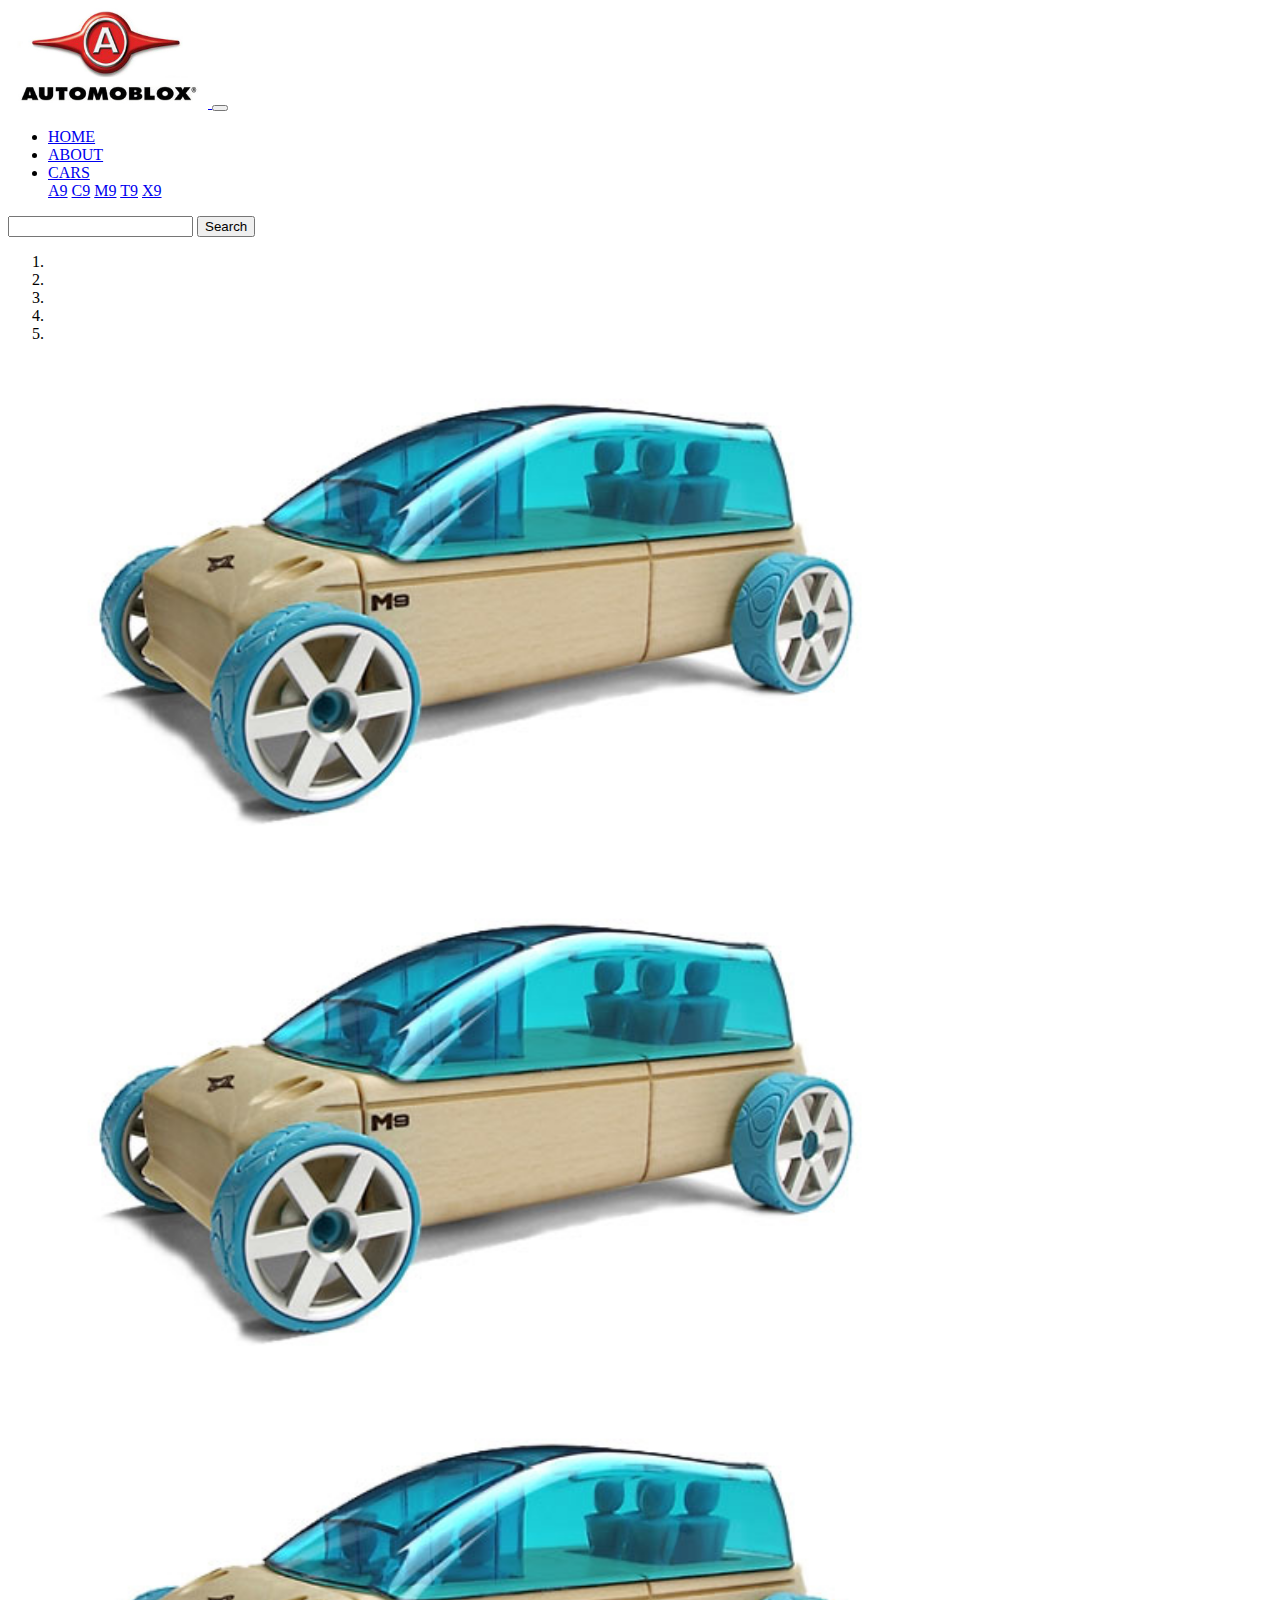
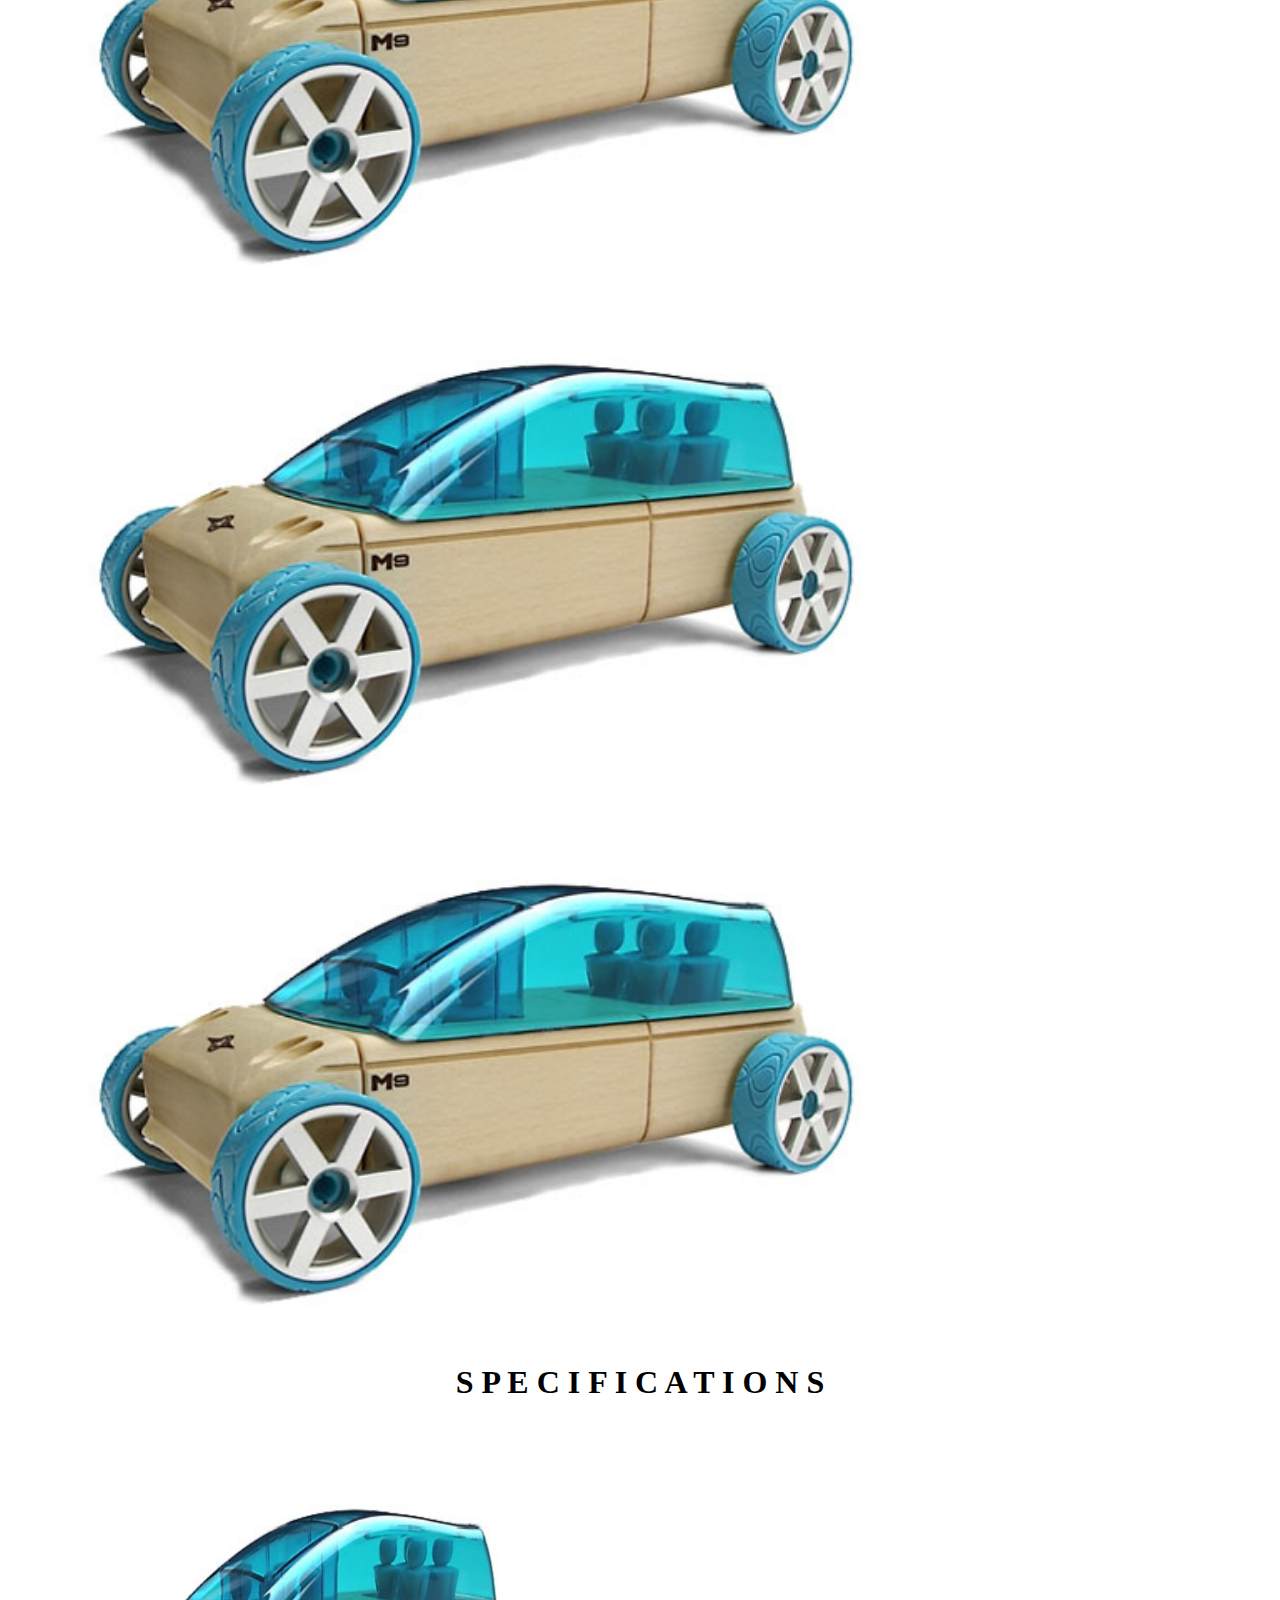
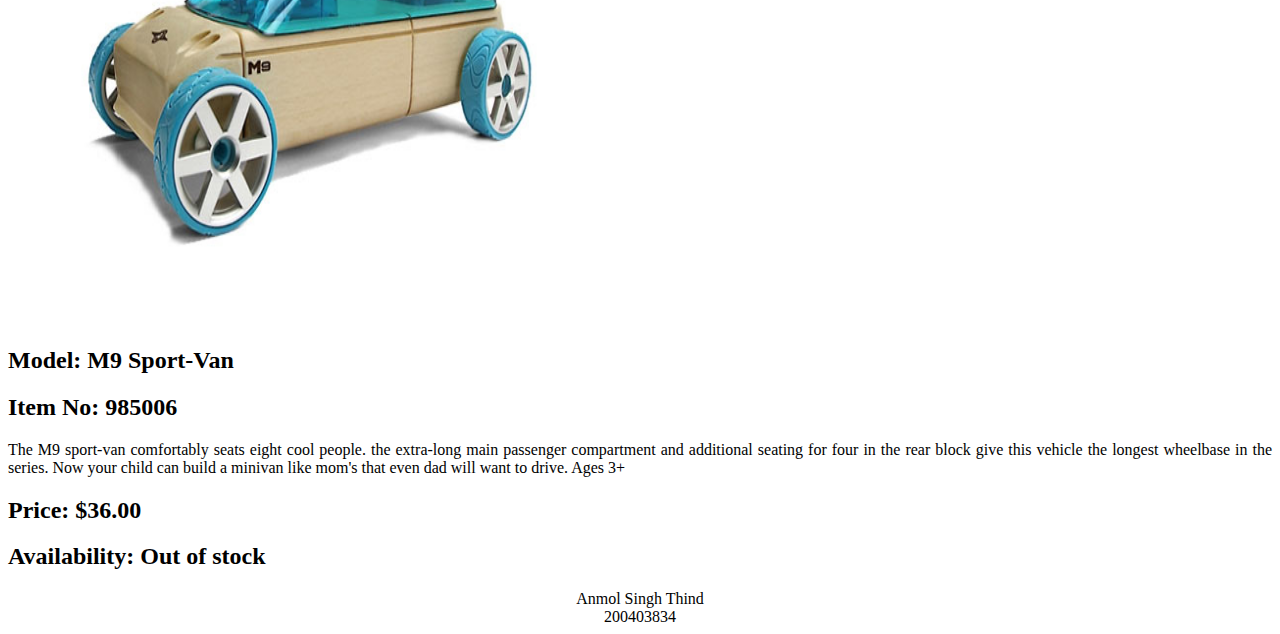
<file: p4.html>
<!DOCTYPE html>
<html lang="en">
	<head>
        <link href='https://fonts.googleapis.com/css?family=Anaheim' rel='stylesheet'>

		<meta charset="utf-8">
		<meta name="viewport" content="width=device-width, initial-scale=1, shrink-to-fit=no">
		<title>Project</title>
		<link rel="stylesheet" href="https://stackpath.bootstrapcdn.com/bootstrap/4.1.3/css/bootstrap.min.css" integrity="sha384-MCw98/SFnGE8fJT3GXwEOngsV7Zt27NXFoaoApmYm81iuXoPkFOJwJ8ERdknLPMO" crossorigin="anonymous">
		<link rel="stylesheet" href="https://use.fontawesome.com/releases/v5.3.1/css/all.css" integrity="sha384-mzrmE5qonljUremFsqc01SB46JvROS7bZs3IO2EmfFsd15uHvIt+Y8vEf7N7fWAU" crossorigin="anonymous">
         <link rel="stylesheet" href="https://stackpath.bootstrapcdn.com/font-awesome/4.7.0/css/font-awesome.min.css">
		<link rel="stylesheet" href="css/custom.css" />
	</head>
	<body>
		<div class="container">
				<header>
                    
<!---Navigation-->
<nav class="navbar navbar-expand-xl fixed-top navbar-dark bg-white">
   <a class="navbar-brand" href="#">
   <img src="images/automoblox_logo.jpg" height="100px" width="200px">   </a>
    <button type="button" class="navbar-toggler bg-danger" data-target="#globalNav" data-toggle="collapse">
    <span class="navbar-toggler-icon "></span>
    </button>
    <div class="navbar-collapse collapse" id="globalNav">
    <ul class="navbar-nav">
        <li class="nav-item"><a class="nav-link active text-danger" href="index.html">HOME</a></li>
        <li class="nav-item"><a class="nav-link text-danger" href="#">ABOUT</a></li>
        <li class="nav-item dropdown">
        <a class="nav-link dropdown-toggle text-danger" id="navDropdown" role="button" data-toggle="dropdown" href="#">CARS</a>
            <div class="dropdown-menu">
            <a class="dropdown-item text-primary"  href="p1.html">A9</a>
            <a class="dropdown-item text-primary"  href="p5.html">C9</a>
            <a class="dropdown-item text-primary"  href="p4.html">M9</a>
            <a class="dropdown-item text-primary"  href="p3.html">T9</a>
            <a class="dropdown-item text-primary"  href="p2.html">X9</a>
            </div>
        </li> 
        </ul>
        <form class="form-inline ml-auto " >
        <input type="search" class="form-control mr-2" > 
            <button type="submit" class="btn btn-outline-danger">Search</button>
        </form>
    </div>
</nav>    
</header>
<!--Slider-->
			<main class="mt-5 py-5">
				<div id="carousel-cars" class="carousel slide carousel-fade" data-ride="carousel" data-keyboard="false">
					<ol class="carousel-indicators">
						<li data-target="#carousel-cars" data-slide-to="0" class="active"></li>
						<li data-target="#carousel-cars" data-slide-to="1"></li>
						<li data-target="#carousel-cars" data-slide-to="2"></li>
                        <li data-target="#carousel-cars" data-slide-to="3"></li>
				        <li data-target="#carousel-cars" data-slide-to="4"></li>
					</ol>
					<div class="carousel-inner">
						<figure class="carousel-item active ">
							<img class="d-block w-100" src="images/m9_large.jpg" alt="First slide" height="500px">
						</figure>
						<figure class="carousel-item">
							<img class="d-block w-100" src="images/m9_large.jpg" alt="First slide" height="500px">
						</figure>
						<figure class="carousel-item">
							<img class="d-block w-100" src="images/m9_large.jpg" alt="First slide" height="500px">
						</figure>
				        <figure class="carousel-item">
				       <img class="d-block w-100" src="images/m9_large.jpg" alt="First slide" height="500px">
                        </figure>
                        <figure class="carousel-item">
                       <img class="d-block w-100" src="images/m9_large.jpg" alt="First slide" height="500px">
				        </figure>
                    </div>
                </div>
<!--grid System-->
                <div class="mt-5 ">
                     <h1 align="center" class="text-danger mt-5">S P E C I F I C A T I O N S</h1>
                <div class="row mt-5">
                <div class="col-md-6" >
                    <img src="images/m9_large.jpg" class="zoom" height="400px" width="500px" class="rounded">
                    </div>
                    <div id="about" class="col-md-6 px-5" align="justify">
                   <h2>Model: M9 Sport-Van</h2> 
                        <h2>Item No: 985006</h2>
<p>The M9 sport-van comfortably seats eight cool people. the extra-long main passenger compartment and additional seating for four in the rear block give this vehicle the longest wheelbase in the series. Now your child can build a minivan like mom's that even dad will want to drive. Ages 3+</p>
 <h2>Price: $36.00</h2>
<h2>Availability: Out of stock</h2>
                    
                    </div></div>
                </div></main>
        </div>
        <!-- Footer -->
        <footer class="page-footer font-small cyan darken-3 bg-danger">
    <div class="container">
      <div class="row">
        <div class="col-md-12 py-5">
          <div class="mb-5 flex-center">
           Anmol Singh Thind <br> 200403834
          </div>
        </div>
        </div>
     </div>
        </footer>
		<script src="https://code.jquery.com/jquery-3.3.1.slim.min.js" integrity="sha384-q8i/X+965DzO0rT7abK41JStQIAqVgRVzpbzo5smXKp4YfRvH+8abtTE1Pi6jizo" crossorigin="anonymous"></script>
		<script src="https://cdnjs.cloudflare.com/ajax/libs/popper.js/1.14.3/umd/popper.min.js" integrity="sha384-ZMP7rVo3mIykV+2+9J3UJ46jBk0WLaUAdn689aCwoqbBJiSnjAK/l8WvCWPIPm49" crossorigin="anonymous"></script>
		<script src="https://stackpath.bootstrapcdn.com/bootstrap/4.1.3/js/bootstrap.min.js" integrity="sha384-ChfqqxuZUCnJSK3+MXmPNIyE6ZbWh2IMqE241rYiqJxyMiZ6OW/JmZQ5stwEULTy" crossorigin="anonymous"></script>
		<script src="js/custom.js"></script>
			</body>
</html>
</file>
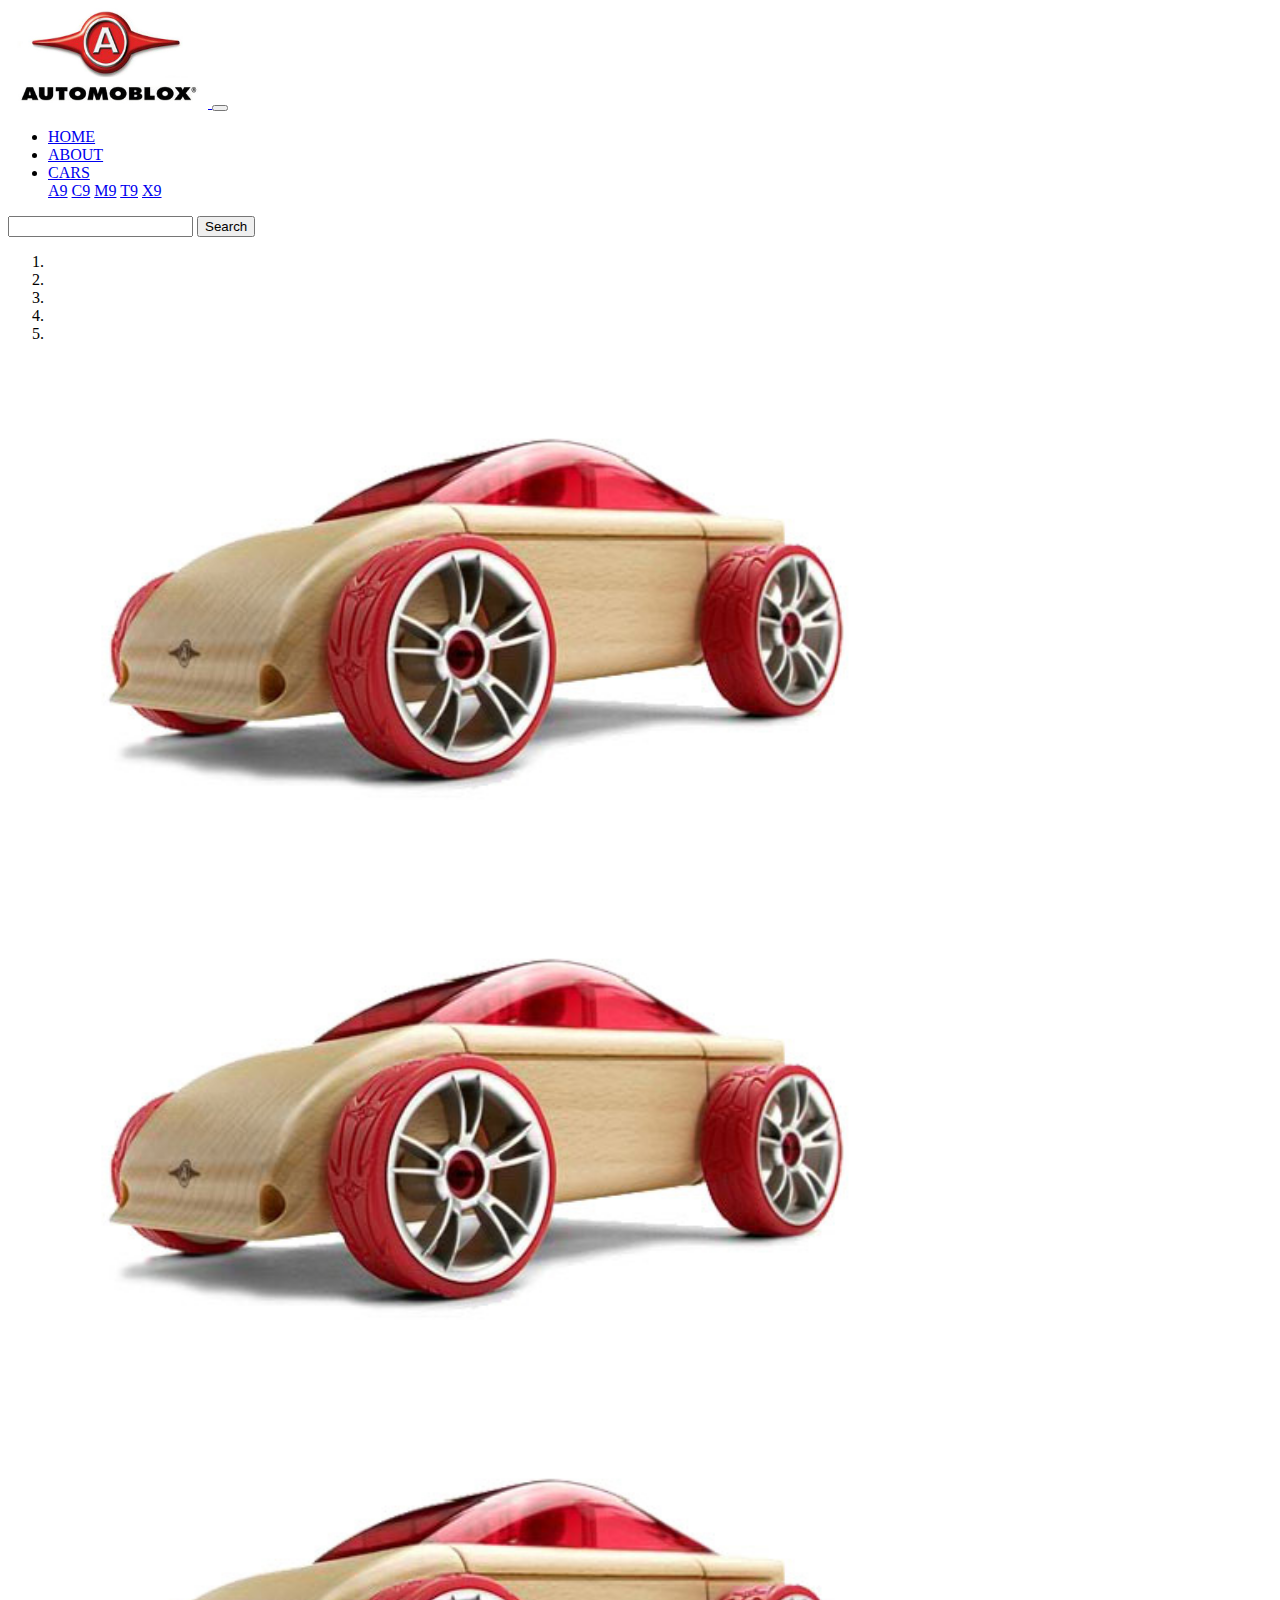
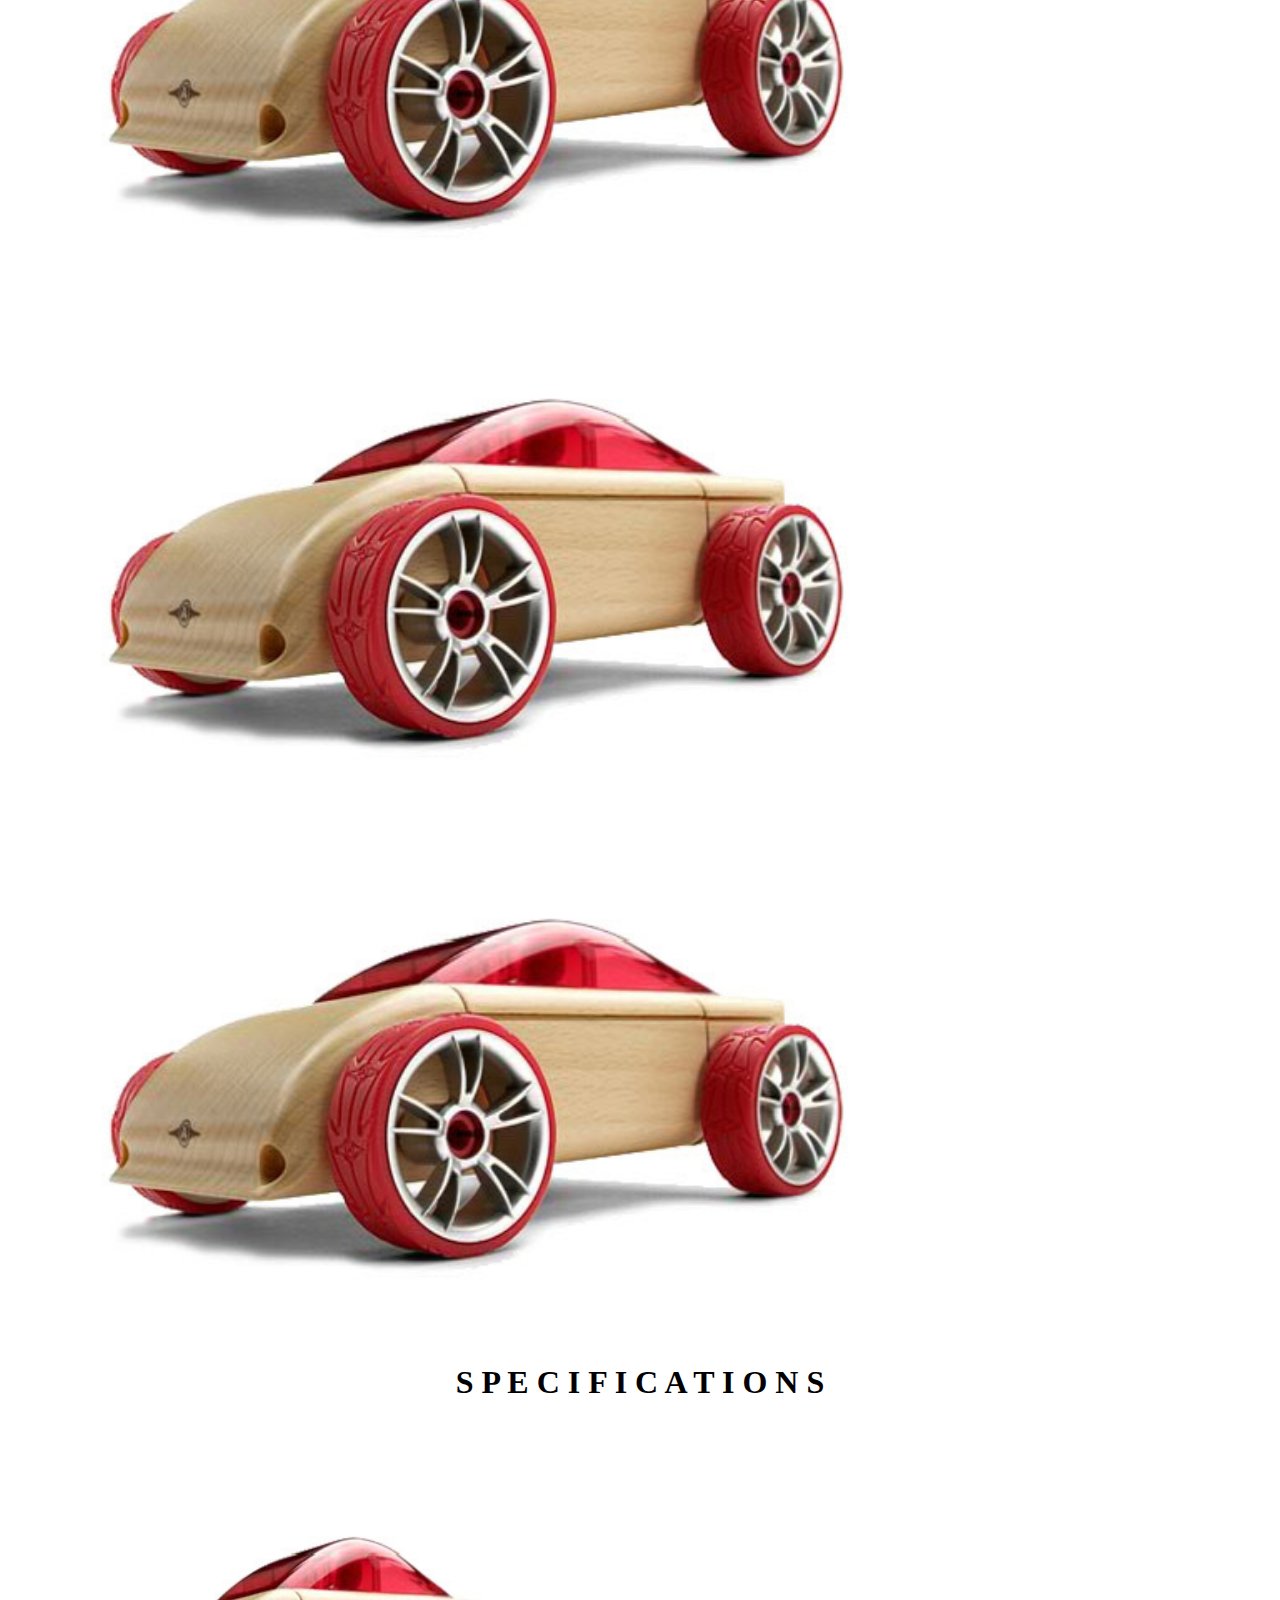
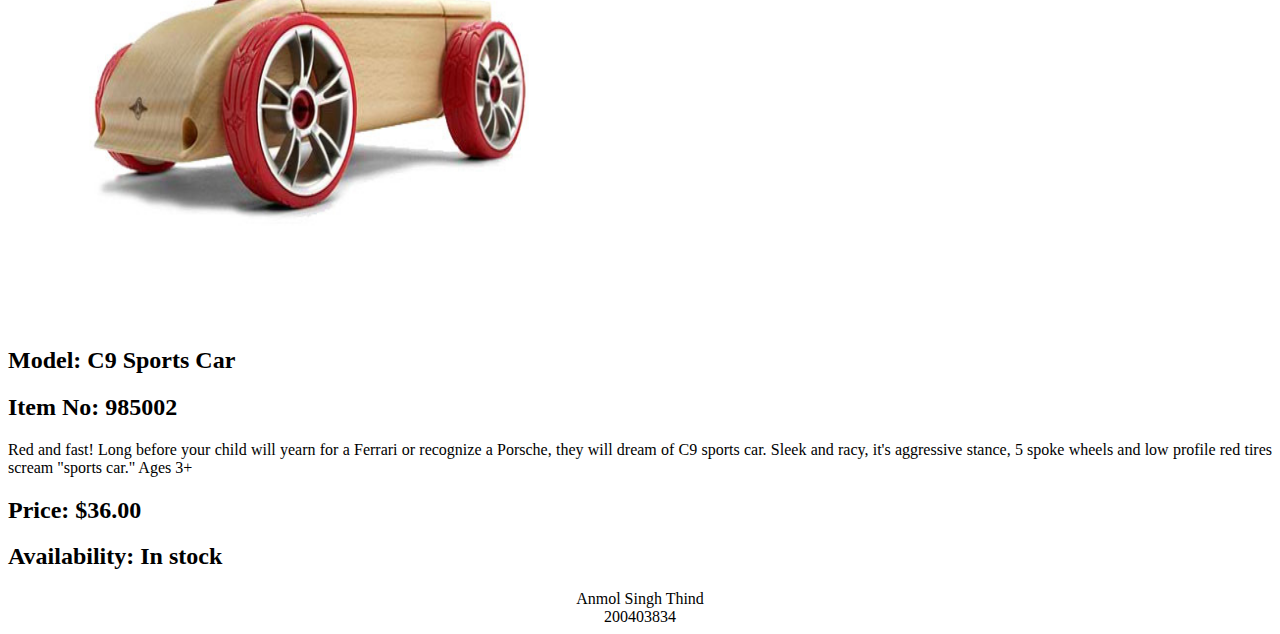
<file: p5.html>
<!DOCTYPE html>
<html lang="en">
	<head>
        <link href='https://fonts.googleapis.com/css?family=Anaheim' rel='stylesheet'>

		<meta charset="utf-8">
		<meta name="viewport" content="width=device-width, initial-scale=1, shrink-to-fit=no">
		<title>Project</title>
		<link rel="stylesheet" href="https://stackpath.bootstrapcdn.com/bootstrap/4.1.3/css/bootstrap.min.css" integrity="sha384-MCw98/SFnGE8fJT3GXwEOngsV7Zt27NXFoaoApmYm81iuXoPkFOJwJ8ERdknLPMO" crossorigin="anonymous">
		<link rel="stylesheet" href="https://use.fontawesome.com/releases/v5.3.1/css/all.css" integrity="sha384-mzrmE5qonljUremFsqc01SB46JvROS7bZs3IO2EmfFsd15uHvIt+Y8vEf7N7fWAU" crossorigin="anonymous">
         <link rel="stylesheet" href="https://stackpath.bootstrapcdn.com/font-awesome/4.7.0/css/font-awesome.min.css">
		<link rel="stylesheet" href="css/custom.css" />
	</head>
	<body>
		<div class="container">
				<header>
                    
<!---Navigation-->
<nav class="navbar navbar-expand-xl fixed-top navbar-dark bg-white">
   <a class="navbar-brand" href="#">
   <img src="images/automoblox_logo.jpg" height="100px" width="200px">   </a>
    <button type="button" class="navbar-toggler bg-danger" data-target="#globalNav" data-toggle="collapse">
    <span class="navbar-toggler-icon "></span>
    </button>
    <div class="navbar-collapse collapse" id="globalNav">
    <ul class="navbar-nav">
        <li class="nav-item"><a class="nav-link active text-danger" href="index.html">HOME</a></li>
        <li class="nav-item"><a class="nav-link text-danger" href="#">ABOUT</a></li>
        <li class="nav-item dropdown">
        <a class="nav-link dropdown-toggle text-danger" id="navDropdown" role="button" data-toggle="dropdown" href="#">CARS</a>
            <div class="dropdown-menu">
            <a class="dropdown-item text-primary"  href="p1.html">A9</a>
            <a class="dropdown-item text-primary"  href="p5.html">C9</a>
            <a class="dropdown-item text-primary"  href="p4.html">M9</a>
            <a class="dropdown-item text-primary"  href="p3.html">T9</a>
            <a class="dropdown-item text-primary"  href="p2.html">X9</a>
            </div>
        </li> 
        </ul>
        <form class="form-inline ml-auto " >
        <input type="search" class="form-control mr-2" > 
            <button type="submit" class="btn btn-outline-danger">Search</button>
        </form>
    </div>
</nav>    
</header>
<!--Slider-->
			<main class="mt-5 py-5">
				<div id="carousel-cars" class="carousel slide carousel-fade" data-ride="carousel" data-keyboard="false">
					<ol class="carousel-indicators">
						<li data-target="#carousel-cars" data-slide-to="0" class="active"></li>
						<li data-target="#carousel-cars" data-slide-to="1"></li>
						<li data-target="#carousel-cars" data-slide-to="2"></li>
                        <li data-target="#carousel-cars" data-slide-to="3"></li>
				        <li data-target="#carousel-cars" data-slide-to="4"></li>
					</ol>
					<div class="carousel-inner">
						<figure class="carousel-item active ">
							<img class="d-block w-100" src="images/c9_large.jpg" alt="First slide" height="500px">
						</figure>
						<figure class="carousel-item">
							<img class="d-block w-100" src="images/c9_large.jpg" alt="First slide" height="500px">
						</figure>
						<figure class="carousel-item">
							<img class="d-block w-100" src="images/c9_large.jpg" alt="First slide" height="500px">
						</figure>
				        <figure class="carousel-item">
				       <img class="d-block w-100" src="images/c9_large.jpg" alt="First slide" height="500px">
                        </figure>
                        <figure class="carousel-item">
                       <img class="d-block w-100" src="images/c9_large.jpg" alt="First slide" height="500px">
				        </figure>
                    </div>
                </div>
<!--grid System-->
                <div class="mt-5 ">
                     <h1 align="center" class="text-danger mt-5">S P E C I F I C A T I O N S</h1>
                <div class="row mt-5">
                <div class="col-md-6" >
                    <img src="images/c9_large.jpg" class="zoom" height="400px" width="500px" class="rounded">
                    </div>
                    <div id="about" class="col-md-6 px-5" align="justify">
                   <h2>Model: C9 Sports Car</h2> 
                        <h2>Item No: 985002</h2>
<p>Red and fast! Long before your child will yearn for a Ferrari or recognize a Porsche, they will dream of C9 sports car. Sleek and racy, it's aggressive stance, 5 spoke wheels and low profile red tires scream "sports car." Ages 3+</p>
 <h2>Price: $36.00</h2>
<h2>Availability: In stock</h2>
                
                    </div></div>
                </div></main>
        </div>
        <!-- Footer -->
        <footer class="page-footer font-small cyan darken-3 bg-danger">
    <div class="container">
      <div class="row">
        <div class="col-md-12 py-5">
          <div class="mb-5 flex-center">
           Anmol Singh Thind <br> 200403834
          </div>
        </div>
        </div>
     </div>
        </footer>
		<script src="https://code.jquery.com/jquery-3.3.1.slim.min.js" integrity="sha384-q8i/X+965DzO0rT7abK41JStQIAqVgRVzpbzo5smXKp4YfRvH+8abtTE1Pi6jizo" crossorigin="anonymous"></script>
		<script src="https://cdnjs.cloudflare.com/ajax/libs/popper.js/1.14.3/umd/popper.min.js" integrity="sha384-ZMP7rVo3mIykV+2+9J3UJ46jBk0WLaUAdn689aCwoqbBJiSnjAK/l8WvCWPIPm49" crossorigin="anonymous"></script>
		<script src="https://stackpath.bootstrapcdn.com/bootstrap/4.1.3/js/bootstrap.min.js" integrity="sha384-ChfqqxuZUCnJSK3+MXmPNIyE6ZbWh2IMqE241rYiqJxyMiZ6OW/JmZQ5stwEULTy" crossorigin="anonymous"></script>
		<script src="js/custom.js"></script>
			</body>
</html>
</file>
<file: css/custom.css>
footer .row {
    text-align: center;
}

.zoom {
  padding: 50px;
  transition: transform .2s;
  margin: 0 auto;
}

.zoom:hover {
  transform: scale(1.5); 
}
</file>
